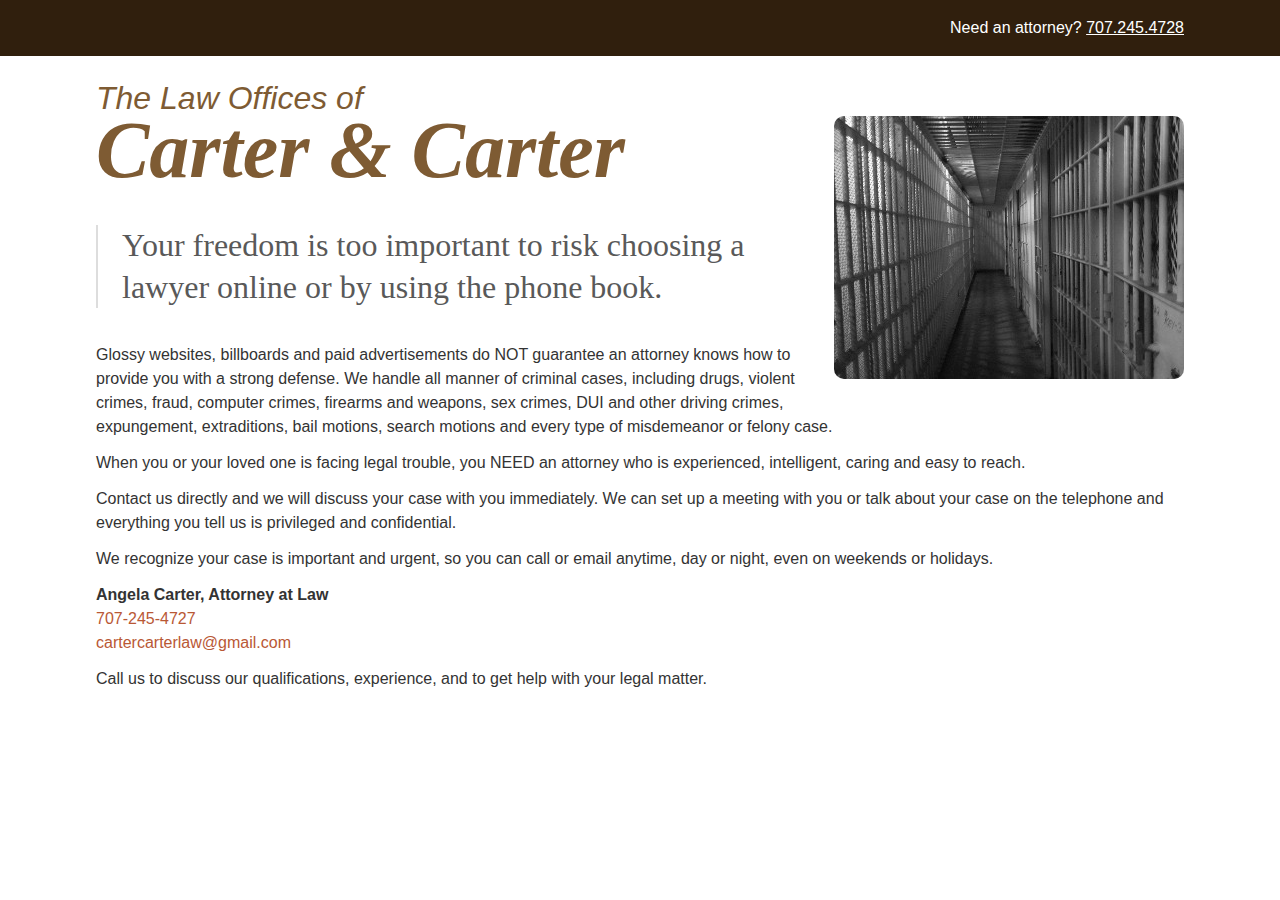
<file: index.html>
<!doctype html>
<html>
  <head>
    <meta charset="utf-8">
    
    <!-- Always force latest IE rendering engine or request Chrome Frame -->
    <meta content="IE=edge,chrome=1" http-equiv="X-UA-Compatible">
    <meta name="viewport" content="width=device-width">
    
    <!-- Use title if it's in the page YAML frontmatter -->
    <title>Law Offices of Carter & Carter - Attorneys in Lake County, CA</title>
    
    <link href="assets/stylesheets/normalize-2e365ecc.css" media="screen" rel="stylesheet" type="text/css" />
<link href="assets/stylesheets/all-ec215bef.css" media="screen" rel="stylesheet" type="text/css" />
    
    <link href='http://fonts.googleapis.com/css?family=Crimson+Text' rel='stylesheet' type='text/css'>
  </head>
  
  <body class="index">

    <header class="site-header">
      <div class="container">
        Need an attorney?&nbsp;<a href="tel:7072454728">707.245.4728</a>
      </div>
    </header>

    <main class="site-main container">
      <img class="jail" alt="" width="350" height="263" src="assets/images/hands-on-jail-bars-d096618c.jpg" />
<div class="page-title">
	<div>The Law Offices of</div>
	<h1 class="page-title">
		Carter & Carter
	</h1>
</div>
<blockquote>
	Your freedom is too important to risk choosing a lawyer online or by using the phone book.
</blockquote>
<p>
	Glossy websites, billboards and paid advertisements do NOT guarantee an attorney knows how to provide you with a strong defense.  We handle all manner of criminal cases, including drugs, violent crimes, fraud, computer crimes, firearms and weapons, sex crimes, DUI and other driving crimes, expungement, extraditions, bail motions, search motions and every type of misdemeanor or felony case.
</p>
<p>
	When you or your loved one is facing legal trouble, you NEED an attorney who is experienced, intelligent, caring and easy to reach.
</p>
<p>
	Contact us directly and we will discuss your case with you immediately.  We can set up a meeting with you or talk about your case on the telephone and everything you tell us is privileged and confidential.
</p>
<p>
	We recognize your case is important and urgent, so you can call or email anytime, day or night, even on weekends or holidays.
</p>
<div class="contact">
	<p>
		<b>Angela Carter, Attorney at Law</b><br />
		<a href="tel:7072454727">707-245-4727</a><br />
		<a href="mailto:cartercarterlaw@gmail.com">cartercarterlaw@gmail.com</a>
	</p>
</div>
<p>
	Call us to discuss our qualifications, experience, and to get help with your legal matter.
</p>

    </main>

    <footer class="site-footer">
      <div class="container">
        
      </div>
    </footer>

    <script src="assets/javascripts/all-f826e806.js" type="text/javascript"></script>
    
  </body>
</html>
</file>
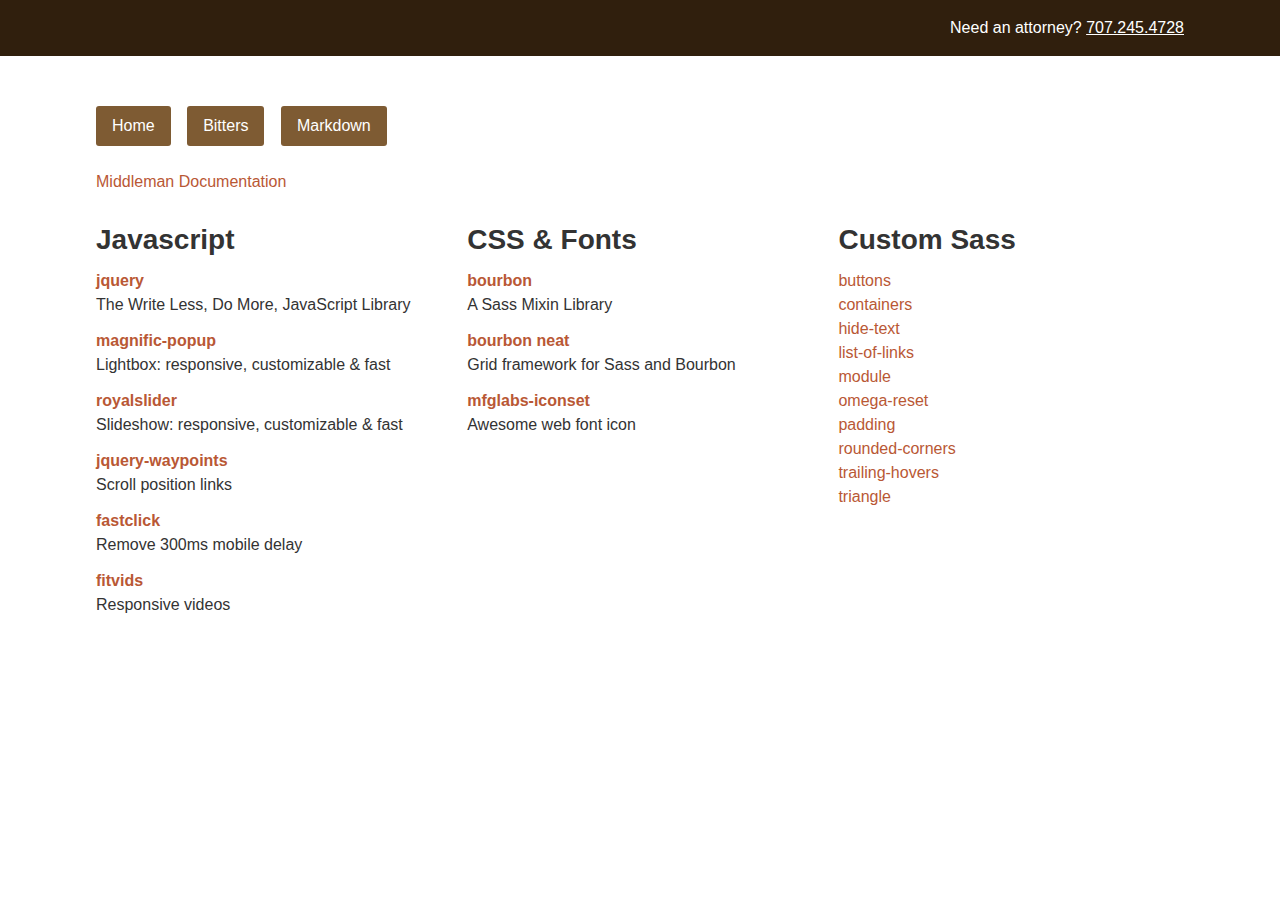
<file: docs/index.html>
<!doctype html>
<html>
  <head>
    <meta charset="utf-8">
    
    <!-- Always force latest IE rendering engine or request Chrome Frame -->
    <meta content="IE=edge,chrome=1" http-equiv="X-UA-Compatible">
    <meta name="viewport" content="width=device-width">
    
    <!-- Use title if it's in the page YAML frontmatter -->
    <title>Middleman Loaded Libraries</title>
    
    <link href="../assets/stylesheets/normalize-2e365ecc.css" media="screen" rel="stylesheet" type="text/css" />
<link href="../assets/stylesheets/all-ec215bef.css" media="screen" rel="stylesheet" type="text/css" />
    
    <link href='http://fonts.googleapis.com/css?family=Crimson+Text' rel='stylesheet' type='text/css'>
  </head>
  
  <body class="docs docs_index">

    <header class="site-header">
      <div class="container">
        Need an attorney?&nbsp;<a href="tel:7072454728">707.245.4728</a>
      </div>
    </header>

    <main class="site-main container">
      <div class="sub-nav">
	<a href="/docs/">Home</a>
	<a href="/docs/bitters">Bitters</a>
	<a href="/docs/markdown">Markdown</a>
</div>

<a target="_blank" href="http://middlemanapp.com/">Middleman Documentation</a><br clear="all" />

<div class="col">
	<h3>Javascript</h3>
	<dl>
		<dt><a target="_blank" href="http://jquery.com/">jquery</a> </dt>
		<dd>The Write Less, Do More, JavaScript Library</dd>

		<dt><a target="_blank" href="https://github.com/dimsemenov/Magnific-Popup">magnific-popup</a> </dt>
		<dd>Lightbox: responsive, customizable & fast</dd>

		<dt><a target="_blank" href="http://dimsemenov.com/plugins/royal-slider/">royalslider</a> </dt>
		<dd>Slideshow: responsive, customizable & fast</dd>

		<dt><a target="_blank" href="http://imakewebthings.com/jquery-waypoints/">jquery-waypoints</a> </dt>
		<dd>Scroll position links </dd>

		<dt><a target="_blank" href="https://github.com/ftlabs/fastclick">fastclick</a> </dt>
		<dd>Remove 300ms mobile delay</dd>

		<dt><a target="_blank" href="http://fitvidsjs.com/">fitvids</a> </dt>
		<dd>Responsive videos</dd>
	</dl>
</div>
<div class="col">
	<h3>CSS & Fonts</h3>
	<dl>
		<dt><a target="_blank" href="http://bourbon.io/">bourbon</a> </dt>
		<dd>A Sass Mixin Library </dd>

		<dt><a target="_blank" href="http://neat.bourbon.io/">bourbon neat</a> </dt>
		<dd>Grid framework for Sass and Bourbon</dd>

		<dt><a target="_blank" href="http://mfglabs.github.io/mfglabs-iconset/">mfglabs-iconset</a> </dt>
		<dd>Awesome web font icon</dd>
	</dl>
</div>
<div class="col">
	<h3>Custom Sass</h3>
	<ul>
		<li><a target="_blank" href="https://github.com/dnajd/middleman-loaded/blob/master/source/assets/scss/mixins/_buttons.scss">buttons</a></li>
		<li><a target="_blank" href="https://github.com/dnajd/middleman-loaded/blob/master/source/assets/scss/mixins/_containers.scss">containers</a></li>
		<li><a target="_blank" href="https://github.com/dnajd/middleman-loaded/blob/master/source/assets/scss/mixins/_hide-text.scss">hide-text</a></li>
		<li><a target="_blank" href="https://github.com/dnajd/middleman-loaded/blob/master/source/assets/scss/mixins/_list-of-links.scss">list-of-links</a></li>
		<li><a target="_blank" href="https://github.com/dnajd/middleman-loaded/blob/master/source/assets/scss/mixins/_module.scss">module</a></li>
		<li><a target="_blank" href="https://github.com/dnajd/middleman-loaded/blob/master/source/assets/scss/mixins/_omega-reset.scss">omega-reset</a></li>
		<li><a target="_blank" href="https://github.com/dnajd/middleman-loaded/blob/master/source/assets/scss/mixins/_padding.scss">padding</a></li>
		<li><a target="_blank" href="https://github.com/dnajd/middleman-loaded/blob/master/source/assets/scss/mixins/_rounded-corners.scss">rounded-corners</a></li>
		<li><a target="_blank" href="https://github.com/dnajd/middleman-loaded/blob/master/source/assets/scss/mixins/_trailing-hovers.scss">trailing-hovers</a></li>
		<li><a target="_blank" href="https://github.com/dnajd/middleman-loaded/blob/master/source/assets/scss/mixins/_triangle.scss">triangle</a></li>
	</ul>
</div>

    </main>

    <footer class="site-footer">
      <div class="container">
        
      </div>
    </footer>

    <script src="../assets/javascripts/all-f826e806.js" type="text/javascript"></script>
    
  </body>
</html>
</file>
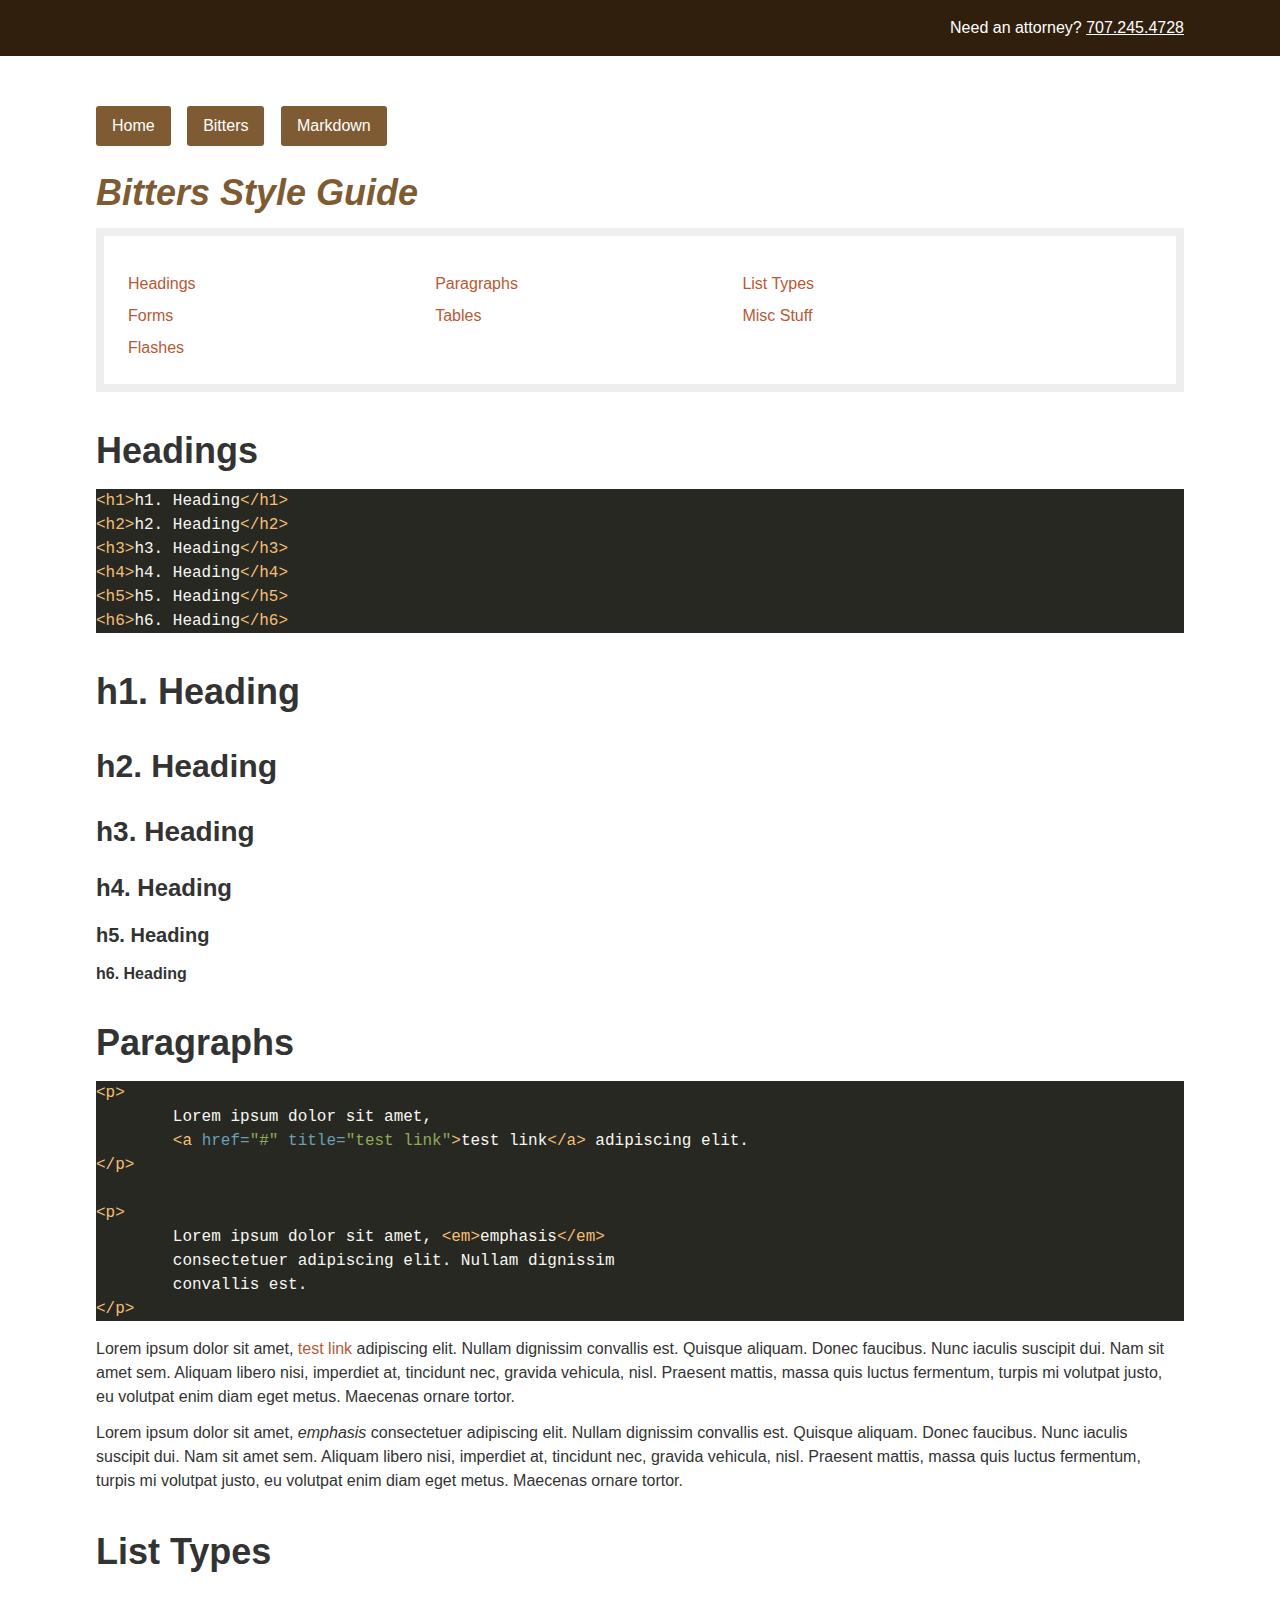
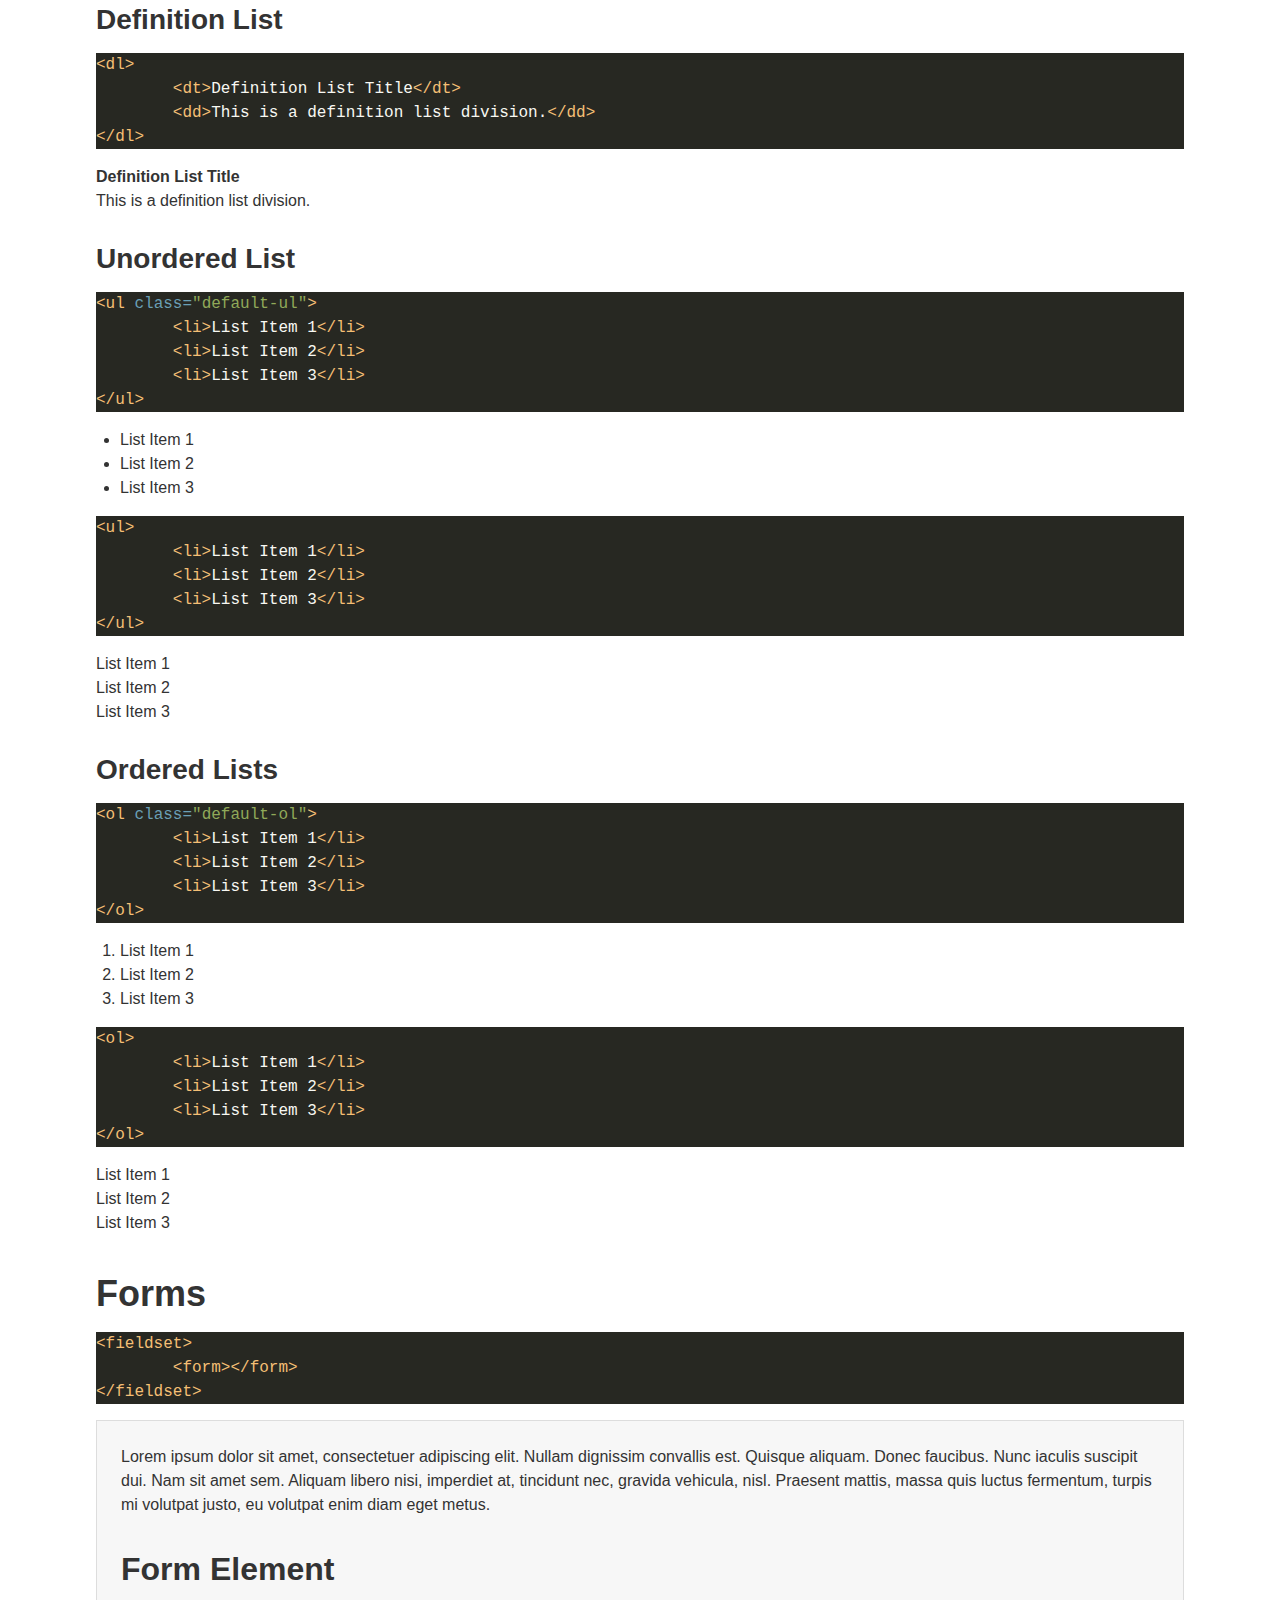
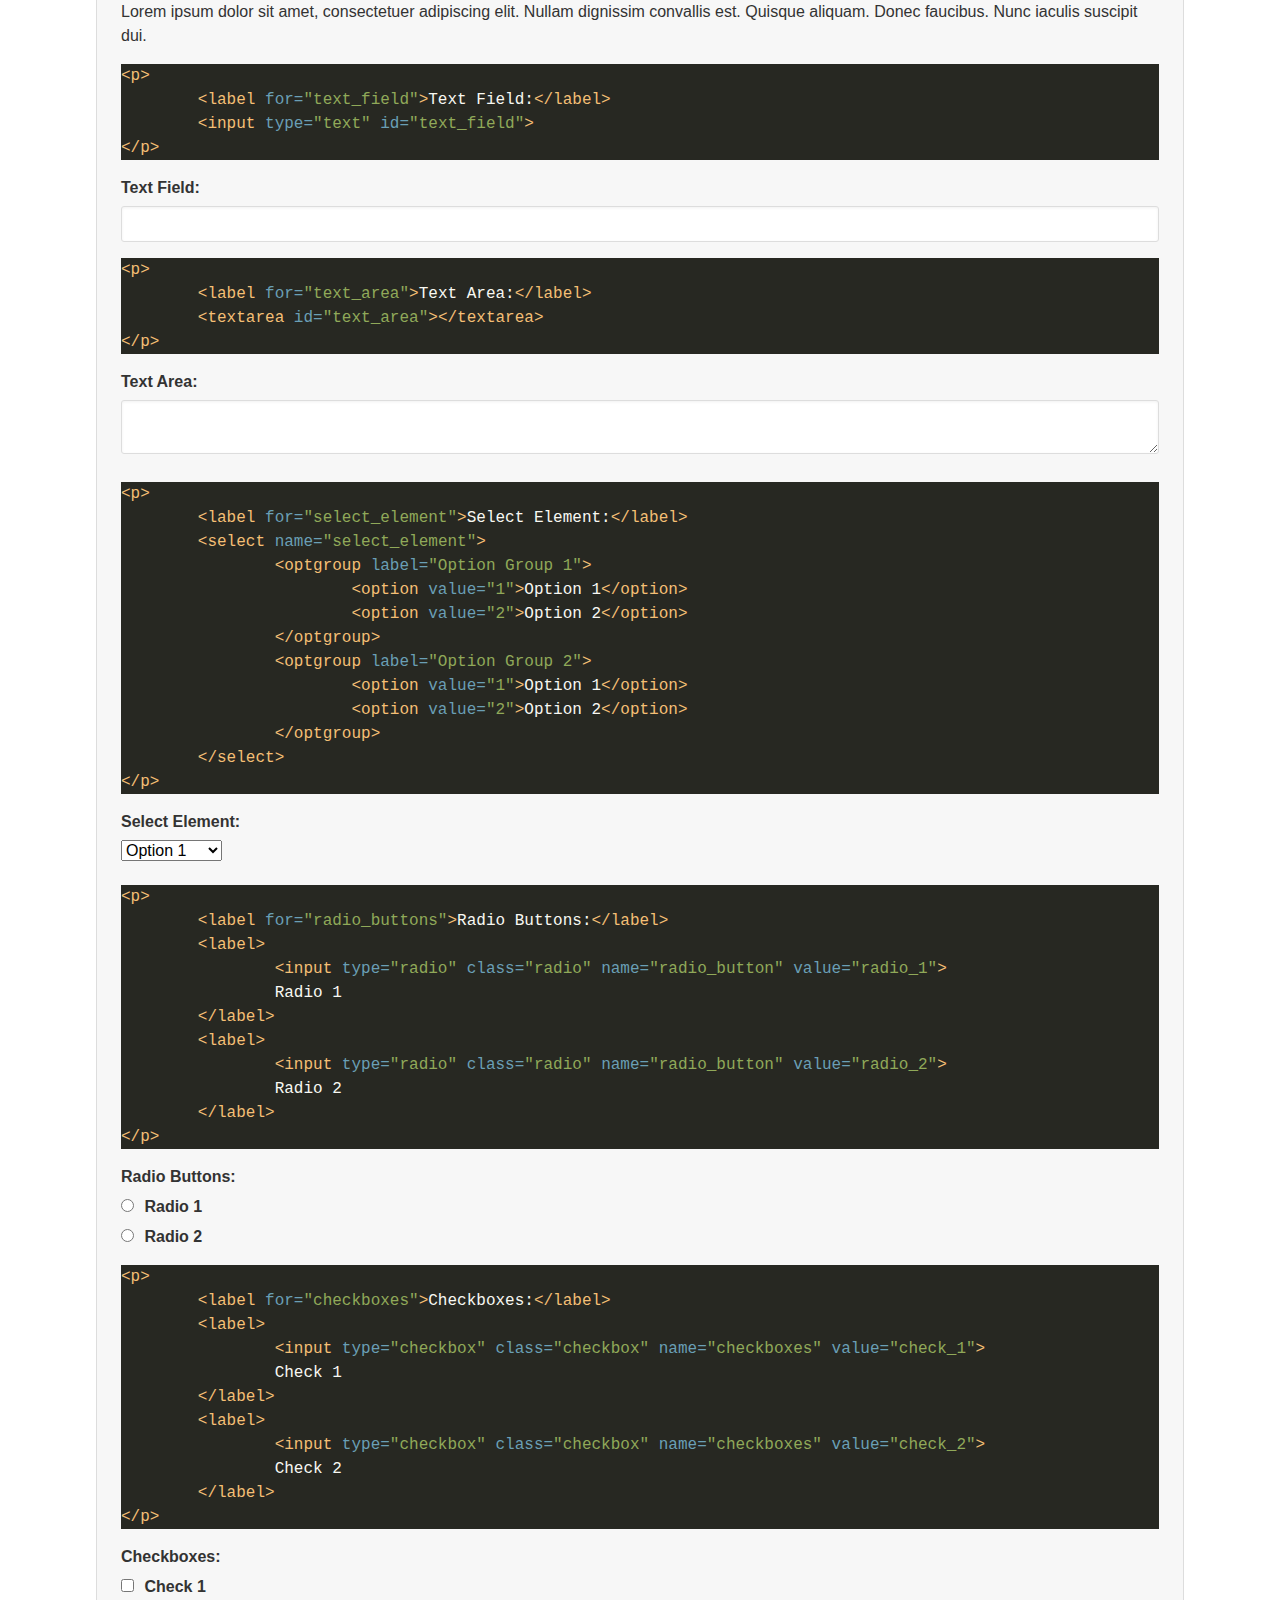
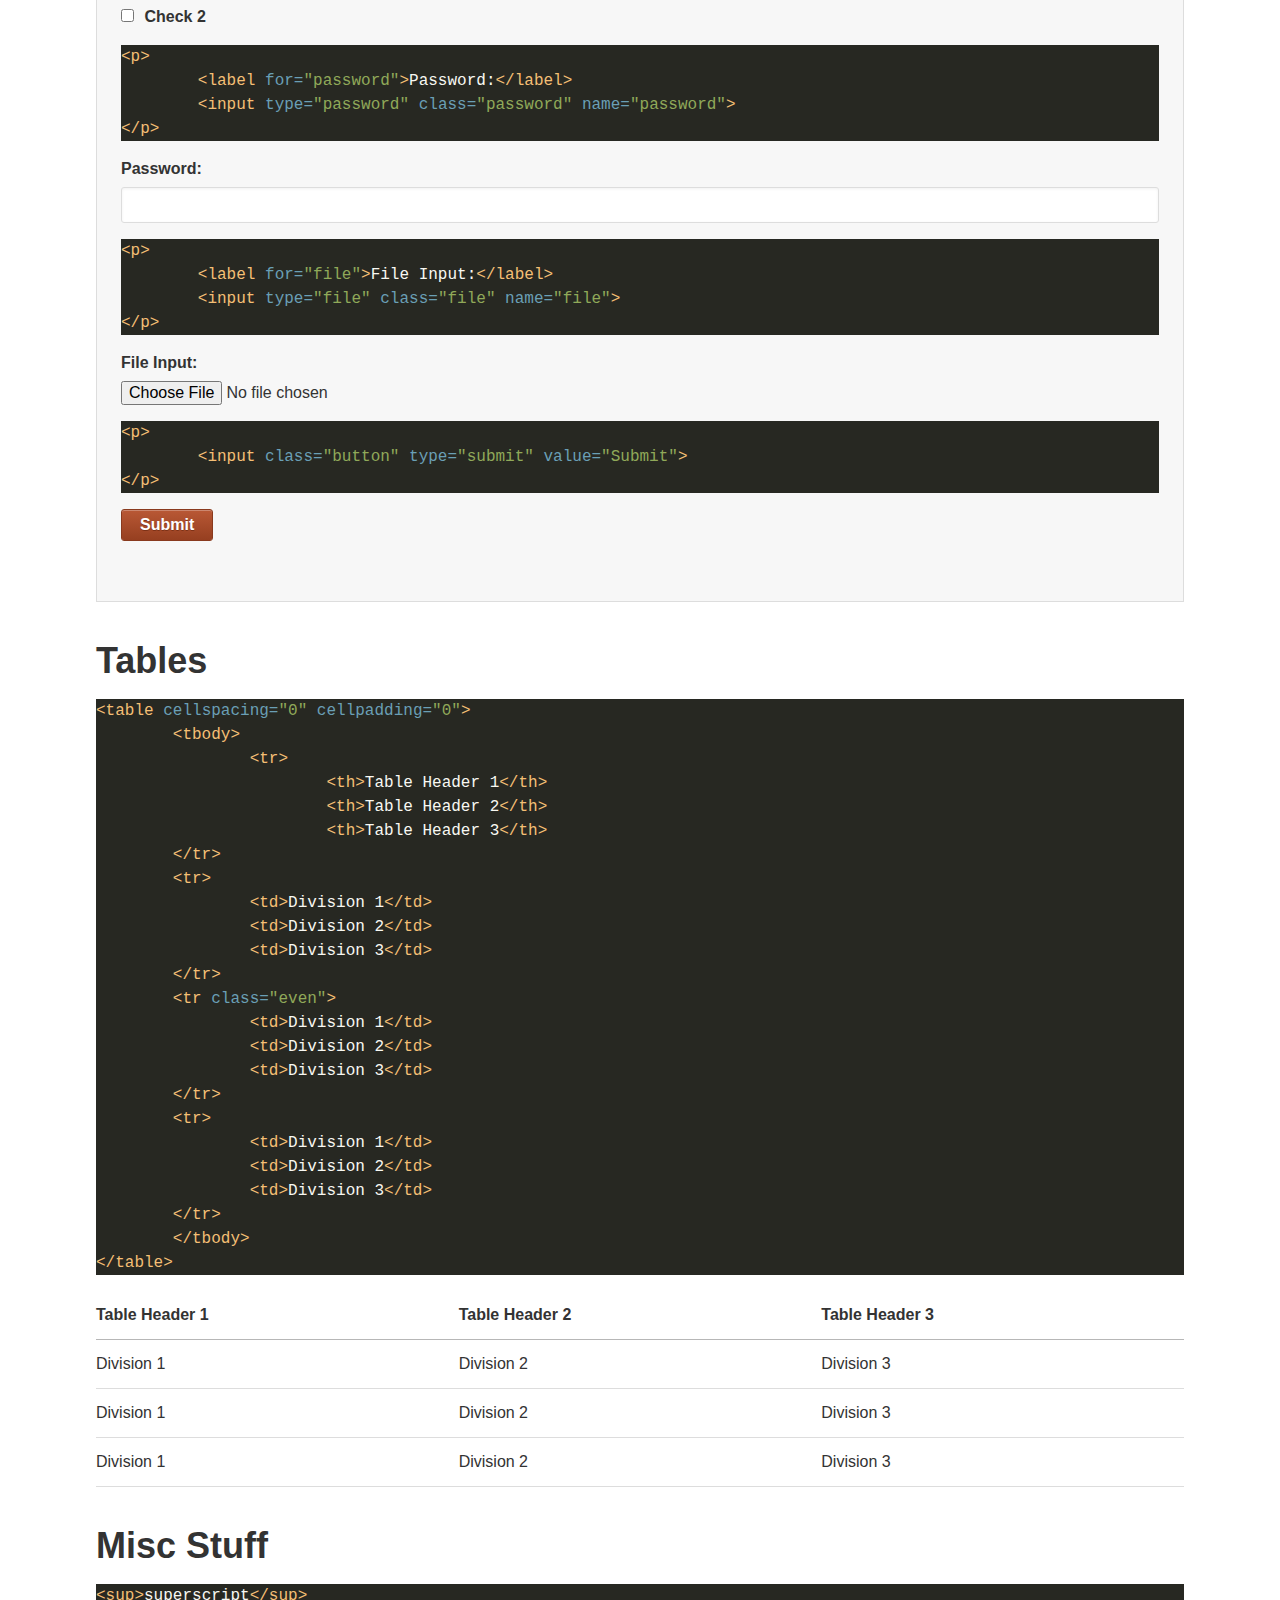
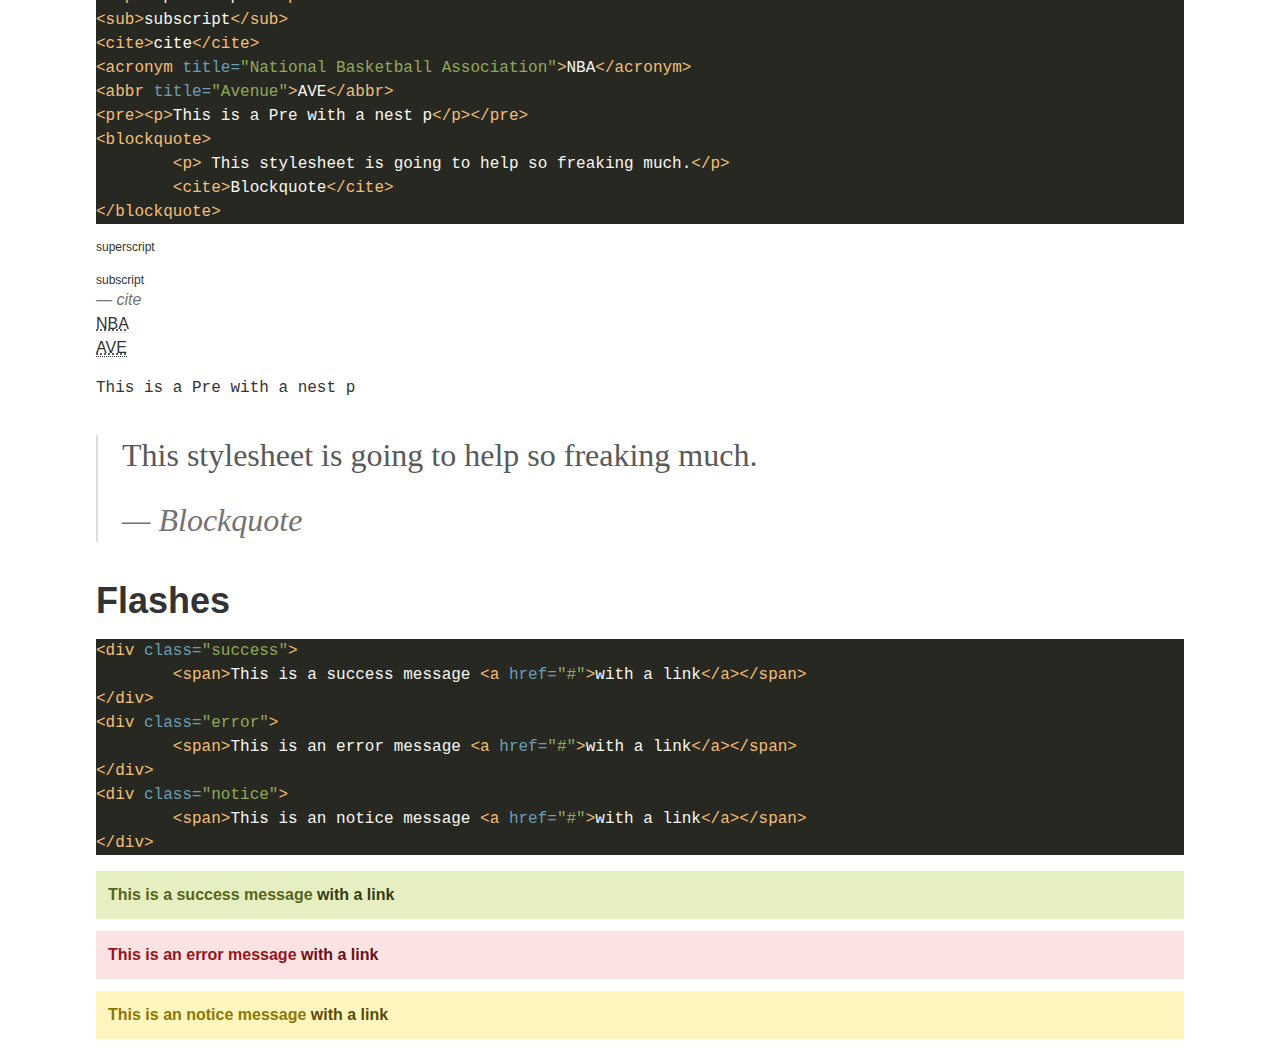
<file: docs/bitters/index.html>
<!doctype html>
<html>
  <head>
    <meta charset="utf-8">
    
    <!-- Always force latest IE rendering engine or request Chrome Frame -->
    <meta content="IE=edge,chrome=1" http-equiv="X-UA-Compatible">
    <meta name="viewport" content="width=device-width">
    
    <!-- Use title if it's in the page YAML frontmatter -->
    <title>Bitters Style Guide</title>
    
    <link href="../../assets/stylesheets/normalize-2e365ecc.css" media="screen" rel="stylesheet" type="text/css" />
<link href="../../assets/stylesheets/all-ec215bef.css" media="screen" rel="stylesheet" type="text/css" />
    
    <link href='http://fonts.googleapis.com/css?family=Crimson+Text' rel='stylesheet' type='text/css'>
  </head>
  
  <body class="docs docs_bitters docs_bitters_index">

    <header class="site-header">
      <div class="container">
        Need an attorney?&nbsp;<a href="tel:7072454728">707.245.4728</a>
      </div>
    </header>

    <main class="site-main container">
      <div class="sub-nav">
	<a href="/docs/">Home</a>
	<a href="/docs/bitters">Bitters</a>
	<a href="/docs/markdown">Markdown</a>
</div>

<h1 id="main" class="page-title">Bitters Style Guide</h1>

<nav id="toc"></nav>



<h1 class="section-title" id="headings">Headings</h1>

<pre class="highlight html"><span class="nt">&lt;h1&gt;</span>h1. Heading<span class="nt">&lt;/h1&gt;</span>
<span class="nt">&lt;h2&gt;</span>h2. Heading<span class="nt">&lt;/h2&gt;</span>
<span class="nt">&lt;h3&gt;</span>h3. Heading<span class="nt">&lt;/h3&gt;</span>
<span class="nt">&lt;h4&gt;</span>h4. Heading<span class="nt">&lt;/h4&gt;</span>
<span class="nt">&lt;h5&gt;</span>h5. Heading<span class="nt">&lt;/h5&gt;</span>
<span class="nt">&lt;h6&gt;</span>h6. Heading<span class="nt">&lt;/h6&gt;</span>
</pre>

<h1>h1. Heading</h1>
<h2>h2. Heading</h2>
<h3>h3. Heading</h3>
<h4>h4. Heading</h4>
<h5>h5. Heading</h5>
<h6>h6. Heading</h6>


<h1 class="section-title" id="paragraphs">Paragraphs</h1>

<pre class="highlight html"><span class="nt">&lt;p&gt;</span>
	Lorem ipsum dolor sit amet,
	<span class="nt">&lt;a</span> <span class="na">href=</span><span class="s">"#"</span> <span class="na">title=</span><span class="s">"test link"</span><span class="nt">&gt;</span>test link<span class="nt">&lt;/a&gt;</span> adipiscing elit.
<span class="nt">&lt;/p&gt;</span>

<span class="nt">&lt;p&gt;</span>
	Lorem ipsum dolor sit amet, <span class="nt">&lt;em&gt;</span>emphasis<span class="nt">&lt;/em&gt;</span>
	consectetuer adipiscing elit. Nullam dignissim
	convallis est.
<span class="nt">&lt;/p&gt;</span>
</pre>

<p>Lorem ipsum dolor sit amet, <a href="#" title="test link">test link</a> adipiscing elit. Nullam dignissim convallis est. Quisque aliquam. Donec faucibus. Nunc iaculis suscipit dui. Nam sit amet sem. Aliquam libero nisi, imperdiet at, tincidunt nec, gravida vehicula, nisl. Praesent mattis, massa quis luctus fermentum, turpis mi volutpat justo, eu volutpat enim diam eget metus. Maecenas ornare tortor. </p>

<p>Lorem ipsum dolor sit amet, <em>emphasis</em> consectetuer adipiscing elit. Nullam dignissim convallis est. Quisque aliquam. Donec faucibus. Nunc iaculis suscipit dui. Nam sit amet sem. Aliquam libero nisi, imperdiet at, tincidunt nec, gravida vehicula, nisl. Praesent mattis, massa quis luctus fermentum, turpis mi volutpat justo, eu volutpat enim diam eget metus. Maecenas ornare tortor. </p>


<h1 class="section-title" id="list-types">List Types</h1>

<h3>Definition List</h3>

<pre class="highlight html"><span class="nt">&lt;dl&gt;</span>
	<span class="nt">&lt;dt&gt;</span>Definition List Title<span class="nt">&lt;/dt&gt;</span>
	<span class="nt">&lt;dd&gt;</span>This is a definition list division.<span class="nt">&lt;/dd&gt;</span>
<span class="nt">&lt;/dl&gt;</span>
</pre>

<dl>
	<dt>Definition List Title</dt>
	<dd>This is a definition list division.</dd>
</dl>

<h3>Unordered List</h3>

<pre class="highlight html"><span class="nt">&lt;ul</span> <span class="na">class=</span><span class="s">"default-ul"</span><span class="nt">&gt;</span>
	<span class="nt">&lt;li&gt;</span>List Item 1<span class="nt">&lt;/li&gt;</span>
	<span class="nt">&lt;li&gt;</span>List Item 2<span class="nt">&lt;/li&gt;</span>
	<span class="nt">&lt;li&gt;</span>List Item 3<span class="nt">&lt;/li&gt;</span>
<span class="nt">&lt;/ul&gt;</span>
</pre>

<ul class="default-ul">
	<li>List Item 1</li>
	<li>List Item 2</li>
	<li>List Item 3</li>
</ul>

<pre class="highlight html"><span class="nt">&lt;ul&gt;</span>
	<span class="nt">&lt;li&gt;</span>List Item 1<span class="nt">&lt;/li&gt;</span>
	<span class="nt">&lt;li&gt;</span>List Item 2<span class="nt">&lt;/li&gt;</span>
	<span class="nt">&lt;li&gt;</span>List Item 3<span class="nt">&lt;/li&gt;</span>
<span class="nt">&lt;/ul&gt;</span>
</pre>

<ul>
	<li>List Item 1</li>
	<li>List Item 2</li>
	<li>List Item 3</li>
</ul>

<h3>Ordered Lists</h3>

<pre class="highlight html"><span class="nt">&lt;ol</span> <span class="na">class=</span><span class="s">"default-ol"</span><span class="nt">&gt;</span>
	<span class="nt">&lt;li&gt;</span>List Item 1<span class="nt">&lt;/li&gt;</span>
	<span class="nt">&lt;li&gt;</span>List Item 2<span class="nt">&lt;/li&gt;</span>
	<span class="nt">&lt;li&gt;</span>List Item 3<span class="nt">&lt;/li&gt;</span>
<span class="nt">&lt;/ol&gt;</span>
</pre>

<ol class="default-ol">
	<li>List Item 1</li>
	<li>List Item 2</li>
	<li>List Item 3</li>
</ol>

<pre class="highlight html"><span class="nt">&lt;ol&gt;</span>
	<span class="nt">&lt;li&gt;</span>List Item 1<span class="nt">&lt;/li&gt;</span>
	<span class="nt">&lt;li&gt;</span>List Item 2<span class="nt">&lt;/li&gt;</span>
	<span class="nt">&lt;li&gt;</span>List Item 3<span class="nt">&lt;/li&gt;</span>
<span class="nt">&lt;/ol&gt;</span>
</pre>

<ol>
	<li>List Item 1</li>
	<li>List Item 2</li>
	<li>List Item 3</li>
</ol>


<h1 class="section-title" id="forms">Forms</h1>

<pre class="highlight html"><span class="nt">&lt;fieldset&gt;</span>
	<span class="nt">&lt;form&gt;&lt;/form&gt;</span>
<span class="nt">&lt;/fieldset&gt;</span>
</pre>

<fieldset>
	<p>Lorem ipsum dolor sit amet, consectetuer adipiscing elit. Nullam dignissim convallis est. Quisque aliquam. Donec faucibus. Nunc iaculis suscipit dui. Nam sit amet sem. Aliquam libero nisi, imperdiet at, tincidunt nec, gravida vehicula, nisl. Praesent mattis, massa quis luctus fermentum, turpis mi volutpat justo, eu volutpat enim diam eget metus.</p>

	<form>
		<h2>Form Element</h2>

		<p>Lorem ipsum dolor sit amet, consectetuer adipiscing elit. Nullam dignissim convallis est. Quisque aliquam. Donec faucibus. Nunc iaculis suscipit dui.</p>

<pre class="highlight html"><span class="nt">&lt;p&gt;</span>
	<span class="nt">&lt;label</span> <span class="na">for=</span><span class="s">"text_field"</span><span class="nt">&gt;</span>Text Field:<span class="nt">&lt;/label&gt;</span>
	<span class="nt">&lt;input</span> <span class="na">type=</span><span class="s">"text"</span> <span class="na">id=</span><span class="s">"text_field"</span><span class="nt">&gt;</span>
<span class="nt">&lt;/p&gt;</span>
</pre>

		<p>
			<label for="text_field">Text Field:</label>
			<input type="text" id="text_field">
		</p>

<pre class="highlight html"><span class="nt">&lt;p&gt;</span>
	<span class="nt">&lt;label</span> <span class="na">for=</span><span class="s">"text_area"</span><span class="nt">&gt;</span>Text Area:<span class="nt">&lt;/label&gt;</span>
	<span class="nt">&lt;textarea</span> <span class="na">id=</span><span class="s">"text_area"</span><span class="nt">&gt;&lt;/textarea&gt;</span>
<span class="nt">&lt;/p&gt;</span>
</pre>

		<p>
			<label for="text_area">Text Area:</label>
			<textarea id="text_area"></textarea>
		</p>

<pre class="highlight html"><span class="nt">&lt;p&gt;</span>
	<span class="nt">&lt;label</span> <span class="na">for=</span><span class="s">"select_element"</span><span class="nt">&gt;</span>Select Element:<span class="nt">&lt;/label&gt;</span>
	<span class="nt">&lt;select</span> <span class="na">name=</span><span class="s">"select_element"</span><span class="nt">&gt;</span>
		<span class="nt">&lt;optgroup</span> <span class="na">label=</span><span class="s">"Option Group 1"</span><span class="nt">&gt;</span>
			<span class="nt">&lt;option</span> <span class="na">value=</span><span class="s">"1"</span><span class="nt">&gt;</span>Option 1<span class="nt">&lt;/option&gt;</span>
			<span class="nt">&lt;option</span> <span class="na">value=</span><span class="s">"2"</span><span class="nt">&gt;</span>Option 2<span class="nt">&lt;/option&gt;</span>
		<span class="nt">&lt;/optgroup&gt;</span>
		<span class="nt">&lt;optgroup</span> <span class="na">label=</span><span class="s">"Option Group 2"</span><span class="nt">&gt;</span>
			<span class="nt">&lt;option</span> <span class="na">value=</span><span class="s">"1"</span><span class="nt">&gt;</span>Option 1<span class="nt">&lt;/option&gt;</span>
			<span class="nt">&lt;option</span> <span class="na">value=</span><span class="s">"2"</span><span class="nt">&gt;</span>Option 2<span class="nt">&lt;/option&gt;</span>
		<span class="nt">&lt;/optgroup&gt;</span>
	<span class="nt">&lt;/select&gt;</span>
<span class="nt">&lt;/p&gt;</span>
</pre>

		<p>
			<label for="select_element">Select Element:</label>
			<select name="select_element">
				<optgroup label="Option Group 1">
					<option value="1">Option 1</option>
					<option value="2">Option 2</option>
				</optgroup>
				<optgroup label="Option Group 2">
					<option value="1">Option 1</option>
					<option value="2">Option 2</option>
				</optgroup>
			</select>
		</p>

<pre class="highlight html"><span class="nt">&lt;p&gt;</span>
	<span class="nt">&lt;label</span> <span class="na">for=</span><span class="s">"radio_buttons"</span><span class="nt">&gt;</span>Radio Buttons:<span class="nt">&lt;/label&gt;</span>
	<span class="nt">&lt;label&gt;</span>
		<span class="nt">&lt;input</span> <span class="na">type=</span><span class="s">"radio"</span> <span class="na">class=</span><span class="s">"radio"</span> <span class="na">name=</span><span class="s">"radio_button"</span> <span class="na">value=</span><span class="s">"radio_1"</span><span class="nt">&gt;</span>
		Radio 1
	<span class="nt">&lt;/label&gt;</span>
	<span class="nt">&lt;label&gt;</span>
		<span class="nt">&lt;input</span> <span class="na">type=</span><span class="s">"radio"</span> <span class="na">class=</span><span class="s">"radio"</span> <span class="na">name=</span><span class="s">"radio_button"</span> <span class="na">value=</span><span class="s">"radio_2"</span><span class="nt">&gt;</span>
		Radio 2
	<span class="nt">&lt;/label&gt;</span>
<span class="nt">&lt;/p&gt;</span>
</pre>

		<p><label for="radio_buttons">Radio Buttons:</label>
			<label>
				<input type="radio" class="radio" name="radio_button" value="radio_1">
				Radio 1
			</label>
			<label>
				<input type="radio" class="radio" name="radio_button" value="radio_2">
				Radio 2
			</label>
		</p>

<pre class="highlight html"><span class="nt">&lt;p&gt;</span>
	<span class="nt">&lt;label</span> <span class="na">for=</span><span class="s">"checkboxes"</span><span class="nt">&gt;</span>Checkboxes:<span class="nt">&lt;/label&gt;</span>
	<span class="nt">&lt;label&gt;</span>
		<span class="nt">&lt;input</span> <span class="na">type=</span><span class="s">"checkbox"</span> <span class="na">class=</span><span class="s">"checkbox"</span> <span class="na">name=</span><span class="s">"checkboxes"</span> <span class="na">value=</span><span class="s">"check_1"</span><span class="nt">&gt;</span>
		Check 1
	<span class="nt">&lt;/label&gt;</span>
	<span class="nt">&lt;label&gt;</span>
		<span class="nt">&lt;input</span> <span class="na">type=</span><span class="s">"checkbox"</span> <span class="na">class=</span><span class="s">"checkbox"</span> <span class="na">name=</span><span class="s">"checkboxes"</span> <span class="na">value=</span><span class="s">"check_2"</span><span class="nt">&gt;</span>
		Check 2
	<span class="nt">&lt;/label&gt;</span>
<span class="nt">&lt;/p&gt;</span>
</pre>

		<p>
			<label for="checkboxes">Checkboxes:</label>
			<label>
				<input type="checkbox" class="checkbox" name="checkboxes" value="check_1"> Check 1
			</label>
			<label>
				<input type="checkbox" class="checkbox" name="checkboxes" value="check_2"> Check 2
			</label>
		</p>

<pre class="highlight html"><span class="nt">&lt;p&gt;</span>
	<span class="nt">&lt;label</span> <span class="na">for=</span><span class="s">"password"</span><span class="nt">&gt;</span>Password:<span class="nt">&lt;/label&gt;</span>
	<span class="nt">&lt;input</span> <span class="na">type=</span><span class="s">"password"</span> <span class="na">class=</span><span class="s">"password"</span> <span class="na">name=</span><span class="s">"password"</span><span class="nt">&gt;</span>
<span class="nt">&lt;/p&gt;</span>
</pre>

		<p>
			<label for="password">Password:</label>
			<input type="password" class="password" name="password">
		</p>

<pre class="highlight html"><span class="nt">&lt;p&gt;</span>
	<span class="nt">&lt;label</span> <span class="na">for=</span><span class="s">"file"</span><span class="nt">&gt;</span>File Input:<span class="nt">&lt;/label&gt;</span>
	<span class="nt">&lt;input</span> <span class="na">type=</span><span class="s">"file"</span> <span class="na">class=</span><span class="s">"file"</span> <span class="na">name=</span><span class="s">"file"</span><span class="nt">&gt;</span>
<span class="nt">&lt;/p&gt;</span>
</pre>

		<p>
			<label for="file">File Input:</label>
			<input type="file" class="file" name="file">
		</p>


<pre class="highlight html"><span class="nt">&lt;p&gt;</span>
	<span class="nt">&lt;input</span> <span class="na">class=</span><span class="s">"button"</span> <span class="na">type=</span><span class="s">"submit"</span> <span class="na">value=</span><span class="s">"Submit"</span><span class="nt">&gt;</span>
<span class="nt">&lt;/p&gt;</span>
</pre>

		<p>
			<input class="button" type="submit" value="Submit">
		</p>
	</form>
</fieldset>


<h1 class="section-title" id="tables">Tables</h1>

<pre class="highlight html"><span class="nt">&lt;table</span> <span class="na">cellspacing=</span><span class="s">"0"</span> <span class="na">cellpadding=</span><span class="s">"0"</span><span class="nt">&gt;</span>
	<span class="nt">&lt;tbody&gt;</span>
		<span class="nt">&lt;tr&gt;</span>
			<span class="nt">&lt;th&gt;</span>Table Header 1<span class="nt">&lt;/th&gt;</span>
			<span class="nt">&lt;th&gt;</span>Table Header 2<span class="nt">&lt;/th&gt;</span>
			<span class="nt">&lt;th&gt;</span>Table Header 3<span class="nt">&lt;/th&gt;</span>
	<span class="nt">&lt;/tr&gt;</span>
	<span class="nt">&lt;tr&gt;</span>
		<span class="nt">&lt;td&gt;</span>Division 1<span class="nt">&lt;/td&gt;</span>
		<span class="nt">&lt;td&gt;</span>Division 2<span class="nt">&lt;/td&gt;</span>
		<span class="nt">&lt;td&gt;</span>Division 3<span class="nt">&lt;/td&gt;</span>
	<span class="nt">&lt;/tr&gt;</span>
	<span class="nt">&lt;tr</span> <span class="na">class=</span><span class="s">"even"</span><span class="nt">&gt;</span>
		<span class="nt">&lt;td&gt;</span>Division 1<span class="nt">&lt;/td&gt;</span>
		<span class="nt">&lt;td&gt;</span>Division 2<span class="nt">&lt;/td&gt;</span>
		<span class="nt">&lt;td&gt;</span>Division 3<span class="nt">&lt;/td&gt;</span>
	<span class="nt">&lt;/tr&gt;</span>
	<span class="nt">&lt;tr&gt;</span>
		<span class="nt">&lt;td&gt;</span>Division 1<span class="nt">&lt;/td&gt;</span>
		<span class="nt">&lt;td&gt;</span>Division 2<span class="nt">&lt;/td&gt;</span>
		<span class="nt">&lt;td&gt;</span>Division 3<span class="nt">&lt;/td&gt;</span>
	<span class="nt">&lt;/tr&gt;</span>
	<span class="nt">&lt;/tbody&gt;</span>
<span class="nt">&lt;/table&gt;</span>
</pre>

<table cellspacing="0" cellpadding="0">
	<tbody>
		<tr>
			<th>Table Header 1</th>
			<th>Table Header 2</th>
			<th>Table Header 3</th>
	</tr>
	<tr>
		<td>Division 1</td>
		<td>Division 2</td>
		<td>Division 3</td>
	</tr>
	<tr class="even">
		<td>Division 1</td>
		<td>Division 2</td>
		<td>Division 3</td>
	</tr>
	<tr>
		<td>Division 1</td>
		<td>Division 2</td>
		<td>Division 3</td>
	</tr>
	</tbody>
</table>


<h1 class="section-title" id="misc-stuff">Misc Stuff</h1>

<pre class="highlight html"><span class="nt">&lt;sup&gt;</span>superscript<span class="nt">&lt;/sup&gt;</span>
<span class="nt">&lt;sub&gt;</span>subscript<span class="nt">&lt;/sub&gt;</span>
<span class="nt">&lt;cite&gt;</span>cite<span class="nt">&lt;/cite&gt;</span>
<span class="nt">&lt;acronym</span> <span class="na">title=</span><span class="s">"National Basketball Association"</span><span class="nt">&gt;</span>NBA<span class="nt">&lt;/acronym&gt;</span>
<span class="nt">&lt;abbr</span> <span class="na">title=</span><span class="s">"Avenue"</span><span class="nt">&gt;</span>AVE<span class="nt">&lt;/abbr&gt;</span>
<span class="nt">&lt;pre&gt;&lt;p&gt;</span>This is a Pre with a nest p<span class="nt">&lt;/p&gt;&lt;/pre&gt;</span>
<span class="nt">&lt;blockquote&gt;</span>
	<span class="nt">&lt;p&gt;</span> This stylesheet is going to help so freaking much.<span class="nt">&lt;/p&gt;</span>
	<span class="nt">&lt;cite&gt;</span>Blockquote<span class="nt">&lt;/cite&gt;</span>
<span class="nt">&lt;/blockquote&gt;</span>
</pre>

<sup>superscript</sup><br />
<sub>subscript</sub><br />
<cite>cite</cite><br />
<acronym title="National Basketball Association">NBA</acronym><br />
<abbr title="Avenue">AVE</abbr><br />
<pre><p>This is a Pre with a nest p</p></pre>

<blockquote>
	<p> This stylesheet is going to help so freaking much.</p>
	<cite>Blockquote</cite>
</blockquote>

<h1 class="section-title" id="flashes">Flashes</h1>

<pre class="highlight html"><span class="nt">&lt;div</span> <span class="na">class=</span><span class="s">"success"</span><span class="nt">&gt;</span>
	<span class="nt">&lt;span&gt;</span>This is a success message <span class="nt">&lt;a</span> <span class="na">href=</span><span class="s">"#"</span><span class="nt">&gt;</span>with a link<span class="nt">&lt;/a&gt;&lt;/span&gt;</span>
<span class="nt">&lt;/div&gt;</span>
<span class="nt">&lt;div</span> <span class="na">class=</span><span class="s">"error"</span><span class="nt">&gt;</span>
	<span class="nt">&lt;span&gt;</span>This is an error message <span class="nt">&lt;a</span> <span class="na">href=</span><span class="s">"#"</span><span class="nt">&gt;</span>with a link<span class="nt">&lt;/a&gt;&lt;/span&gt;</span>
<span class="nt">&lt;/div&gt;</span>
<span class="nt">&lt;div</span> <span class="na">class=</span><span class="s">"notice"</span><span class="nt">&gt;</span>
	<span class="nt">&lt;span&gt;</span>This is an notice message <span class="nt">&lt;a</span> <span class="na">href=</span><span class="s">"#"</span><span class="nt">&gt;</span>with a link<span class="nt">&lt;/a&gt;&lt;/span&gt;</span>
<span class="nt">&lt;/div&gt;</span>
</pre>

<div class="success">
	<span>This is a success message <a href="#">with a link</a></span>
</div>
<div class="error">
	<span>This is an error message <a href="#">with a link</a></span>
</div>
<div class="notice">
	<span>This is an notice message <a href="#">with a link</a></span>
</div>




    </main>

    <footer class="site-footer">
      <div class="container">
        
      </div>
    </footer>

    <script src="../../assets/javascripts/all-f826e806.js" type="text/javascript"></script>
    <script>
tableOfContents();
</script>

  </body>
</html>
</file>
<file: assets/stylesheets/all-ec215bef.css>
.mfp-bg{top:0;left:0;width:100%;height:100%;z-index:1042;overflow:hidden;position:fixed;background:#0b0b0b;opacity:0.8;filter:alpha(opacity=80)}.mfp-wrap{top:0;left:0;width:100%;height:100%;z-index:1043;position:fixed;outline:none !important;-webkit-backface-visibility:hidden}.mfp-container{text-align:center;position:absolute;width:100%;height:100%;left:0;top:0;padding:0 8px;-webkit-box-sizing:border-box;-moz-box-sizing:border-box;box-sizing:border-box}.mfp-container:before{content:'';display:inline-block;height:100%;vertical-align:middle}.mfp-align-top .mfp-container:before{display:none}.mfp-content{position:relative;display:inline-block;vertical-align:middle;margin:0 auto;text-align:left;z-index:1045}.mfp-inline-holder .mfp-content,.mfp-ajax-holder .mfp-content{width:100%;cursor:auto}.mfp-ajax-cur{cursor:progress}.mfp-zoom-out-cur,.mfp-zoom-out-cur .mfp-image-holder .mfp-close{cursor:-moz-zoom-out;cursor:-webkit-zoom-out;cursor:zoom-out}.mfp-zoom{cursor:pointer;cursor:-webkit-zoom-in;cursor:-moz-zoom-in;cursor:zoom-in}.mfp-auto-cursor .mfp-content{cursor:auto}.mfp-close,.mfp-arrow,.mfp-preloader,.mfp-counter{-webkit-user-select:none;-moz-user-select:none;user-select:none}.mfp-loading.mfp-figure{display:none}.mfp-hide{display:none !important}.mfp-preloader{color:#cccccc;position:absolute;top:50%;width:auto;text-align:center;margin-top:-0.8em;left:8px;right:8px;z-index:1044}.mfp-preloader a{color:#cccccc}.mfp-preloader a:hover{color:white}.mfp-s-ready .mfp-preloader{display:none}.mfp-s-error .mfp-content{display:none}button.mfp-close,button.mfp-arrow{overflow:visible;cursor:pointer;background:transparent;border:0;-webkit-appearance:none;display:block;outline:none;padding:0;z-index:1046;-webkit-box-shadow:none;box-shadow:none}button::-moz-focus-inner{padding:0;border:0}.mfp-close{width:44px;height:44px;line-height:44px;position:absolute;right:0;top:0;text-decoration:none;text-align:center;opacity:0.65;padding:0 0 18px 10px;color:white;font-style:normal;font-size:28px;font-family:Arial, Baskerville, monospace}.mfp-close:hover,.mfp-close:focus{opacity:1}.mfp-close:active{top:1px}.mfp-close-btn-in .mfp-close{color:#333333}.mfp-image-holder .mfp-close,.mfp-iframe-holder .mfp-close{color:white;right:-6px;text-align:right;padding-right:6px;width:100%}.mfp-counter{position:absolute;top:0;right:0;color:#cccccc;font-size:12px;line-height:18px}.mfp-arrow{position:absolute;opacity:0.65;margin:0;top:50%;margin-top:-55px;padding:0;width:90px;height:110px;-webkit-tap-highlight-color:rgba(0,0,0,0)}.mfp-arrow:active{margin-top:-54px}.mfp-arrow:hover,.mfp-arrow:focus{opacity:1}.mfp-arrow:before,.mfp-arrow:after,.mfp-arrow .mfp-b,.mfp-arrow .mfp-a{content:'';display:block;width:0;height:0;position:absolute;left:0;top:0;margin-top:35px;margin-left:35px;border:medium inset transparent}.mfp-arrow:after,.mfp-arrow .mfp-a{border-top-width:13px;border-bottom-width:13px;top:8px}.mfp-arrow:before,.mfp-arrow .mfp-b{border-top-width:21px;border-bottom-width:21px}.mfp-arrow-left{left:0}.mfp-arrow-left:after,.mfp-arrow-left .mfp-a{border-right:17px solid white;margin-left:31px}.mfp-arrow-left:before,.mfp-arrow-left .mfp-b{margin-left:25px;border-right:27px solid #3f3f3f}.mfp-arrow-right{right:0}.mfp-arrow-right:after,.mfp-arrow-right .mfp-a{border-left:17px solid white;margin-left:39px}.mfp-arrow-right:before,.mfp-arrow-right .mfp-b{border-left:27px solid #3f3f3f}.mfp-iframe-holder{padding-top:40px;padding-bottom:40px}.mfp-iframe-holder .mfp-content{line-height:0;width:100%;max-width:900px}.mfp-iframe-holder .mfp-close{top:-40px}.mfp-iframe-scaler{width:100%;height:0;overflow:hidden;padding-top:56.25%}.mfp-iframe-scaler iframe{position:absolute;display:block;top:0;left:0;width:100%;height:100%;box-shadow:0 0 8px rgba(0,0,0,0.6);background:black}img.mfp-img{width:auto;max-width:100%;height:auto;display:block;line-height:0;-webkit-box-sizing:border-box;-moz-box-sizing:border-box;box-sizing:border-box;padding:40px 0 40px;margin:0 auto}.mfp-figure{line-height:0}.mfp-figure:after{content:'';position:absolute;left:0;top:40px;bottom:40px;display:block;right:0;width:auto;height:auto;z-index:-1;box-shadow:0 0 8px rgba(0,0,0,0.6);background:#444444}.mfp-figure small{color:#bdbdbd;display:block;font-size:12px;line-height:14px}.mfp-bottom-bar{margin-top:-36px;position:absolute;top:100%;left:0;width:100%;cursor:auto}.mfp-title{text-align:left;line-height:18px;color:#f3f3f3;word-wrap:break-word;padding-right:36px}.mfp-image-holder .mfp-content{max-width:100%}.mfp-gallery .mfp-image-holder .mfp-figure{cursor:pointer}@media screen and (max-width: 800px) and (orientation: landscape), screen and (max-height: 300px){.mfp-img-mobile .mfp-image-holder{padding-left:0;padding-right:0}.mfp-img-mobile img.mfp-img{padding:0}.mfp-img-mobile .mfp-figure:after{top:0;bottom:0}.mfp-img-mobile .mfp-figure small{display:inline;margin-left:5px}.mfp-img-mobile .mfp-bottom-bar{background:rgba(0,0,0,0.6);bottom:0;margin:0;top:auto;padding:3px 5px;position:fixed;-webkit-box-sizing:border-box;-moz-box-sizing:border-box;box-sizing:border-box}.mfp-img-mobile .mfp-bottom-bar:empty{padding:0}.mfp-img-mobile .mfp-counter{right:5px;top:3px}.mfp-img-mobile .mfp-close{top:0;right:0;width:35px;height:35px;line-height:35px;background:rgba(0,0,0,0.6);position:fixed;text-align:center;padding:0}}@media all and (max-width: 900px){.mfp-arrow{-webkit-transform:scale(0.75);transform:scale(0.75)}.mfp-arrow-left{-webkit-transform-origin:0;transform-origin:0}.mfp-arrow-right{-webkit-transform-origin:100%;transform-origin:100%}.mfp-container{padding-left:6px;padding-right:6px}}.mfp-ie7 .mfp-img{padding:0}.mfp-ie7 .mfp-bottom-bar{width:600px;left:50%;margin-left:-300px;margin-top:5px;padding-bottom:5px}.mfp-ie7 .mfp-container{padding:0}.mfp-ie7 .mfp-content{padding-top:44px}.mfp-ie7 .mfp-close{top:0;right:0;padding-top:0}.royalSlider{width:600px;height:400px;position:relative;direction:ltr}.royalSlider>*{float:left}.rsWebkit3d .rsSlide{-webkit-transform:translateZ(0)}.rsWebkit3d .rsSlide,.rsWebkit3d .rsContainer,.rsWebkit3d .rsThumbs,.rsWebkit3d .rsPreloader,.rsWebkit3d img,.rsWebkit3d .rsOverflow,.rsWebkit3d .rsBtnCenterer,.rsWebkit3d .rsAbsoluteEl,.rsWebkit3d .rsABlock,.rsWebkit3d .rsLink{-webkit-backface-visibility:hidden}.rsFade.rsWebkit3d .rsSlide,.rsFade.rsWebkit3d img,.rsFade.rsWebkit3d .rsContainer{-webkit-transform:none}.rsOverflow{width:100%;height:100%;position:relative;overflow:hidden;float:left;-webkit-tap-highlight-color:rgba(0,0,0,0)}.rsVisibleNearbyWrap{width:100%;height:100%;position:relative;overflow:hidden;left:0;top:0;-webkit-tap-highlight-color:rgba(0,0,0,0)}.rsVisibleNearbyWrap .rsOverflow{position:absolute;left:0;top:0}.rsContainer{position:relative;width:100%;height:100%;-webkit-tap-highlight-color:rgba(0,0,0,0)}.rsArrow,.rsThumbsArrow{cursor:pointer}.rsThumb{float:left;position:relative}.rsArrow,.rsNav,.rsThumbsArrow{opacity:1;-webkit-transition:opacity 0.3s linear;-moz-transition:opacity 0.3s linear;-o-transition:opacity 0.3s linear;transition:opacity 0.3s linear}.rsHidden{opacity:0;visibility:hidden;-webkit-transition:visibility 0s linear 0.3s,opacity 0.3s linear;-moz-transition:visibility 0s linear 0.3s,opacity 0.3s linear;-o-transition:visibility 0s linear 0.3s,opacity 0.3s linear;transition:visibility 0s linear 0.3s,opacity 0.3s linear}.rsGCaption{width:100%;float:left;text-align:center}.royalSlider.rsFullscreen{position:fixed !important;height:auto !important;width:auto !important;margin:0 !important;padding:0 !important;z-index:2147483647 !important;top:0 !important;left:0 !important;bottom:0 !important;right:0 !important}.royalSlider .rsSlide.rsFakePreloader{opacity:1 !important;-webkit-transition:0s;-moz-transition:0s;-o-transition:0s;transition:0s;display:none}.rsSlide{position:absolute;left:0;top:0;display:block;overflow:hidden;height:100%;width:100%}.royalSlider.rsAutoHeight,.rsAutoHeight .rsSlide{height:auto}.rsContent{width:100%;height:100%;position:relative}.rsPreloader{position:absolute;z-index:0}.rsNav{-moz-user-select:-moz-none;-webkit-user-select:none;user-select:none}.rsNavItem{-webkit-tap-highlight-color:rgba(0,0,0,0.25)}.rsThumbs{cursor:pointer;position:relative;overflow:hidden;float:left;z-index:22}.rsTabs{float:left;background:none !important}.rsTabs,.rsThumbs{-webkit-tap-highlight-color:rgba(0,0,0,0);-webkit-tap-highlight-color:rgba(0,0,0,0)}.rsVideoContainer{width:auto;height:auto;line-height:0;position:relative}.rsVideoFrameHolder{position:absolute;left:0;top:0;background:#141414;opacity:0;-webkit-transition:.3s}.rsVideoFrameHolder.rsVideoActive{opacity:1}.rsVideoContainer iframe,.rsVideoContainer video,.rsVideoContainer embed,.rsVideoContainer .rsVideoObj{position:absolute;z-index:50;left:0;top:0;width:100%;height:100%}.rsVideoContainer.rsIOSVideo iframe,.rsVideoContainer.rsIOSVideo video,.rsVideoContainer.rsIOSVideo embed{-webkit-box-sizing:border-box;-moz-box-sizing:border-box;box-sizing:border-box;padding-right:44px}.rsABlock{left:0;top:0;position:absolute;z-index:15}img.rsImg{max-width:none}.grab-cursor{cursor:url(grab.png) 8 8,move}.grabbing-cursor{cursor:url(grabbing.png) 8 8,move}.rsNoDrag{cursor:auto}.rsLink{left:0;top:0;position:absolute;width:100%;height:100%;display:block;z-index:20;background:url(blank.gif)}.rsDefaultInv,.rsDefaultInv .rsOverflow,.rsDefaultInv .rsSlide,.rsDefaultInv .rsVideoFrameHolder,.rsDefaultInv .rsThumbs{background:#EEE;color:#222}.rsDefaultInv .rsArrow{height:100%;width:44px;position:absolute;display:block;cursor:pointer;z-index:21}.rsDefaultInv.rsVer .rsArrow{width:100%;height:44px}.rsDefaultInv.rsVer .rsArrowLeft{top:0;left:0}.rsDefaultInv.rsVer .rsArrowRight{bottom:0;left:0}.rsDefaultInv.rsHor .rsArrowLeft{left:0;top:0}.rsDefaultInv.rsHor .rsArrowRight{right:0;top:0}.rsDefaultInv .rsArrowIcn{width:32px;height:32px;top:50%;left:50%;margin-top:-16px;margin-left:-16px;position:absolute;cursor:pointer;background:url('rs-default-inverted.png');background-color:#FFF;background-color:rgba(255,255,255,0.75);*background-color:#FFF;border-radius:2px}.rsDefaultInv .rsArrowIcn:hover{background-color:rgba(255,255,255,0.9)}.rsDefaultInv.rsHor .rsArrowLeft .rsArrowIcn{background-position:-64px -32px}.rsDefaultInv.rsHor .rsArrowRight .rsArrowIcn{background-position:-64px -64px}.rsDefaultInv.rsVer .rsArrowLeft .rsArrowIcn{background-position:-96px -32px}.rsDefaultInv.rsVer .rsArrowRight .rsArrowIcn{background-position:-96px -64px}.rsDefaultInv .rsArrowDisabled .rsArrowIcn{filter:alpha(opacity=20);opacity:.2;*display:none}.rsDefaultInv .rsBullets{position:relative;z-index:35;padding-top:4px;width:100%;height:auto;margin:0 auto;text-align:center;line-height:5px;overflow:hidden}.rsDefaultInv .rsBullet{width:5px;height:5px;display:inline-block;*display:inline;*zoom:1;padding:6px}.rsDefaultInv .rsBullet span{display:block;width:5px;height:5px;border-radius:50%;background:#BBB}.rsDefaultInv .rsBullet.rsNavSelected span{background-color:#000}.rsDefaultInv .rsThumbsHor{width:100%;height:72px}.rsDefaultInv .rsThumbsVer{width:96px;height:100%;position:absolute;top:0;right:0}.rsDefaultInv.rsWithThumbsHor .rsThumbsContainer{position:relative;height:100%}.rsDefaultInv.rsWithThumbsVer .rsThumbsContainer{position:relative;width:100%}.rsDefaultInv .rsThumb{float:left;overflow:hidden;width:96px;height:72px}.rsDefaultInv .rsThumb img{width:100%;height:100%}.rsDefaultInv .rsThumb.rsNavSelected{background:#FFF}.rsDefaultInv .rsThumb.rsNavSelected img{opacity:0.5;filter:alpha(opacity=50)}.rsDefaultInv .rsTmb{display:block}.rsDefaultInv .rsTmb h5{font-size:16px;margin:0;padding:0;line-height:20px}.rsDefaultInv .rsTmb span{color:#DDD;margin:0;padding:0;font-size:13px;line-height:18px}.rsDefaultInv .rsThumbsArrow{height:100%;width:20px;position:absolute;display:block;cursor:pointer;z-index:21;background:#FFF;background:rgba(255,255,255,0.75)}.rsDefaultInv .rsThumbsArrow:hover{background:rgba(255,255,255,0.9)}.rsDefaultInv.rsWithThumbsVer .rsThumbsArrow{width:100%;height:20px}.rsDefaultInv.rsWithThumbsVer .rsThumbsArrowLeft{top:0;left:0}.rsDefaultInv.rsWithThumbsVer .rsThumbsArrowRight{bottom:0;left:0}.rsDefaultInv.rsWithThumbsHor .rsThumbsArrowLeft{left:0;top:0}.rsDefaultInv.rsWithThumbsHor .rsThumbsArrowRight{right:0;top:0}.rsDefaultInv .rsThumbsArrowIcn{width:16px;height:16px;top:50%;left:50%;margin-top:-8px;margin-left:-8px;position:absolute;cursor:pointer;background:url('rs-default-inverted.png')}.rsDefaultInv.rsWithThumbsHor .rsThumbsArrowLeft .rsThumbsArrowIcn{background-position:-128px -32px}.rsDefaultInv.rsWithThumbsHor .rsThumbsArrowRight .rsThumbsArrowIcn{background-position:-128px -48px}.rsDefaultInv.rsWithThumbsVer .rsThumbsArrowLeft .rsThumbsArrowIcn{background-position:-144px -32px}.rsDefaultInv.rsWithThumbsVer .rsThumbsArrowRight .rsThumbsArrowIcn{background-position:-144px -48px}.rsDefaultInv .rsThumbsArrowDisabled{display:none !important}@media screen and (min-width: 0px) and (max-width: 800px){.rsDefaultInv .rsThumb{width:59px;height:44px}.rsDefaultInv .rsThumbsHor{height:44px}.rsDefaultInv .rsThumbsVer{width:59px}}.rsDefaultInv .rsTabs{width:100%;height:auto;margin:0 auto;text-align:center;overflow:hidden;padding-top:12px;position:relative}.rsDefaultInv .rsTab{display:inline-block;cursor:pointer;text-align:center;height:auto;width:auto;color:#333;padding:5px 13px 6px;min-width:72px;border:1px solid #D9D9DD;border-right:1px solid #f5f5f5;text-decoration:none;background-color:#FFF;background-image:-webkit-linear-gradient(top, #fefefe, #f4f4f4);background-image:-moz-linear-gradient(top, #fefefe, #f4f4f4);background-image:linear-gradient(to bottom, #fefefe,#f4f4f4);-webkit-box-shadow:inset 1px 0 0 #fff;box-shadow:inset 1px 0 0 #fff;*display:inline;*zoom:1}.rsDefaultInv .rsTab:first-child{-webkit-border-top-left-radius:4px;border-top-left-radius:4px;-webkit-border-bottom-left-radius:4px;border-bottom-left-radius:4px}.rsDefaultInv .rsTab:last-child{-webkit-border-top-right-radius:4px;border-top-right-radius:4px;-webkit-border-bottom-right-radius:4px;border-bottom-right-radius:4px;border-right:1px solid #cfcfcf}.rsDefaultInv .rsTab:active{border:1px solid #D9D9DD;background-color:#f4f4f4;box-shadow:0 1px 4px rgba(0,0,0,0.2) inset}.rsDefaultInv .rsTab.rsNavSelected{color:#FFF;border:1px solid #999;text-shadow:1px 1px #838383;box-shadow:0 1px 9px rgba(102,102,102,0.65) inset;background:#ACACAC;background-image:-webkit-linear-gradient(top, #acacac, #bbb);background-image:-moz-llinear-gradient(top, #acacac, #bbb);background-image:linear-gradient(to bottom, #acacac,#bbbbbb)}.rsDefaultInv .rsFullscreenBtn{right:0;top:0;width:44px;height:44px;z-index:22;display:block;position:absolute;cursor:pointer}.rsDefaultInv .rsFullscreenIcn{display:block;margin:6px;width:32px;height:32px;background:url('rs-default-inverted.png') 0 0;background-color:#FFF;background-color:rgba(255,255,255,0.75);*background-color:#FFF;border-radius:2px}.rsDefaultInv .rsFullscreenIcn:hover{background-color:rgba(255,255,255,0.9)}.rsDefaultInv.rsFullscreen .rsFullscreenIcn{background-position:-32px 0}.rsDefaultInv .rsPlayBtn{-webkit-tap-highlight-color:rgba(0,0,0,0.3);width:64px;height:64px;margin-left:-32px;margin-top:-32px;cursor:pointer}.rsDefaultInv .rsPlayBtnIcon{width:64px;display:block;height:64px;-webkit-border-radius:4px;border-radius:4px;-webkit-transition:.3s;-moz-transition:.3s;transition:.3s;background:url(rs-default-inverted.png) no-repeat 0 -32px;background-color:#FFF;background-color:rgba(255,255,255,0.75);*background-color:#FFF}.rsDefaultInv .rsPlayBtn:hover .rsPlayBtnIcon{background-color:rgba(255,255,255,0.9)}.rsDefaultInv .rsBtnCenterer{position:absolute;left:50%;top:50%;width:20px;height:20px}.rsDefaultInv .rsCloseVideoBtn{right:0;top:0;width:44px;height:44px;z-index:500;position:absolute;cursor:pointer;-webkit-backface-visibility:hidden;-webkit-transform:translateZ(0)}.rsDefaultInv .rsCloseVideoBtn.rsiOSBtn{top:-38px;right:-6px}.rsDefaultInv .rsCloseVideoIcn{margin:6px;width:32px;height:32px;background:url('rs-default-inverted.png') -64px 0;background-color:#FFF;background-color:rgba(255,255,255,0.75);*background-color:#FFF}.rsDefaultInv .rsCloseVideoIcn:hover{background-color:rgba(255,255,255,0.9)}.rsDefaultInv .rsPreloader{width:20px;height:20px;background-image:url(../preloaders/preloader.gif);left:50%;top:50%;margin-left:-10px;margin-top:-10px}.rsDefaultInv .rsGCaption{position:absolute;float:none;bottom:6px;left:6px;text-align:left;background:#FFF;background:rgba(255,255,255,0.75);color:#000;padding:2px 8px;width:auto;font-size:12px;border-radius:2px}article,aside,details,figcaption,figure,footer,header,hgroup,main,nav,section,summary{display:block}audio,canvas,video{display:inline-block}audio:not([controls]){display:none;height:0}[hidden],template{display:none}html{-ms-text-size-adjust:100%;-webkit-text-size-adjust:100%}body{margin:0}a{background:transparent}a:focus{outline:thin dotted}a:active,a:hover{outline:0}abbr[title]{border-bottom:1px dotted}b,strong{font-weight:bold}dfn{font-style:italic}hr{-moz-box-sizing:content-box;box-sizing:content-box;height:0}mark{background:#ff0;color:#000}code,kbd,pre,samp{font-family:monospace,serif;font-size:1em}pre{white-space:pre-wrap}q{quotes:"\201C" "\201D" "\2018" "\2019"}small{font-size:80%}sub,sup{font-size:75%;line-height:0;position:relative;vertical-align:baseline}sup{top:-0.5em}sub{bottom:-0.25em}img{border:0}svg:not(:root){overflow:hidden}figure{margin:0}fieldset{border:1px solid #c0c0c0;margin:0 2px;padding:0.35em 0.625em 0.75em}legend{border:0;padding:0}button,input,select,textarea{font-family:inherit;font-size:100%;margin:0}button,input{line-height:normal}button,select{text-transform:none}button,html input[type="button"],input[type="reset"],input[type="submit"]{-webkit-appearance:button;cursor:pointer}button[disabled],html input[disabled]{cursor:default}input[type="checkbox"],input[type="radio"]{box-sizing:border-box;padding:0}input[type="search"]{-webkit-appearance:textfield;-moz-box-sizing:content-box;-webkit-box-sizing:content-box;box-sizing:content-box}input[type="search"]::-webkit-search-cancel-button,input[type="search"]::-webkit-search-decoration{-webkit-appearance:none}button::-moz-focus-inner,input::-moz-focus-inner{border:0;padding:0}textarea{overflow:auto;vertical-align:top}table{border-collapse:collapse;border-spacing:0}button,input[type="submit"]{border:1px solid #893a1e;border-radius:3px;box-shadow:inset 0 1px 0 0 #cc876f;color:white;display:inline-block;font-size:11px;font-weight:bold;background-color:#b95835;background-image:-webkit-gradient(linear, left top, left bottom, color-stop(0%, #b95835), color-stop(100%, #963f20));background-image:-webkit-linear-gradient(#b95835, #963f20);background-image:linear-gradient(#b95835,#963f20);padding:7px 18px;text-decoration:none;text-shadow:0 1px 0 #7d3116;background-clip:padding-box;-webkit-font-smoothing:antialiased;font-size:1em;font-weight:bold;line-height:1em}button:hover:not(:disabled),input[type="submit"]:hover:not(:disabled){box-shadow:inset 0 1px 0 0 #bf6848;cursor:pointer;background-color:#a15134;background-image:-webkit-gradient(linear, left top, left bottom, color-stop(0%, #a15134), color-stop(100%, #883a1e));background-image:-webkit-linear-gradient(#a15134, #883a1e);background-image:linear-gradient(#a15134,#883a1e)}button:active:not(:disabled),input[type="submit"]:active:not(:disabled){border:1px solid #893a1e;box-shadow:inset 0 0 8px 4px #7b351c, inset 0 0 8px 4px #7b351c, 0 1px 1px 0 #eeeeee}button:disabled,input[type="submit"]:disabled{opacity:0.5;cursor:not-allowed}body{color:#333333;font-family:"Helvetica Neue", Helvetica, Arial, sans-serif;font-size:1em;-webkit-font-smoothing:antialiased;line-height:1.5em}h1,h2,h3,h4,h5,h6{font-family:"Helvetica Neue", Helvetica, Arial, sans-serif;line-height:1.25em;margin:0;margin-top:1em;margin-bottom:.35em;text-rendering:optimizeLegibility}h1{font-size:2.25em}h1.page-title{margin-top:0}h2{font-size:2em}h3{font-size:1.75em}h4{font-size:1.5em}h5{font-size:1.25em}h6{font-size:1em}p{margin:0 0 0.75em}a{color:#b95835;text-decoration:none;-webkit-transition:color 0.1s linear;-moz-transition:color 0.1s linear;transition:color 0.1s linear}a:hover{color:#7e3c24}a:active,a:focus{color:#7e3c24;outline:none}hr{border-bottom:1px solid #dddddd;border-left:none;border-right:none;border-top:none;margin:1.5em 0}img{margin:0;max-width:100%}abbr,acronym{border-bottom:1px dotted #dddddd;cursor:help}address{display:block;margin:0 0 0.75em}hgroup{margin-bottom:0.75em}del{color:#595959}blockquote{border-left:2px solid #dddddd;color:#595959;margin:1.5em 0;padding-left:0.75em}cite{color:#737373;font-style:italic}cite:before{content:'\2014 \00A0'}fieldset{background:#f7f7f7;border:1px solid #dddddd;margin:0 0 0.75em 0;padding:1.5em}input,label,select{display:block;font-family:"Helvetica Neue", Helvetica, Arial, sans-serif;font-size:1em}label{font-weight:bold;margin-bottom:0.375em}label.required:after{content:"*"}label abbr{display:none}textarea,input[type="email"],input[type="number"],input[type="password"],input[type="search"],input[type="tel"],input[type="text"],input[type="url"],input[type="color"],input[type="date"],input[type="datetime"],input[type="datetime-local"],input[type="month"],input[type="time"],input[type="week"],select[multiple=multiple]{-webkit-box-sizing:border-box;-moz-box-sizing:border-box;box-sizing:border-box;-webkit-transition:border-color;-moz-transition:border-color;transition:border-color;background-color:white;border-radius:0.1875em;border:1px solid #dddddd;box-shadow:inset 0 1px 3px rgba(0,0,0,0.06);font-family:"Helvetica Neue", Helvetica, Arial, sans-serif;font-size:1em;margin-bottom:0.75em;padding:0.5em 0.5em;width:100%}textarea:hover,input[type="email"]:hover,input[type="number"]:hover,input[type="password"]:hover,input[type="search"]:hover,input[type="tel"]:hover,input[type="text"]:hover,input[type="url"]:hover,input[type="color"]:hover,input[type="date"]:hover,input[type="datetime"]:hover,input[type="datetime-local"]:hover,input[type="month"]:hover,input[type="time"]:hover,input[type="week"]:hover,select[multiple=multiple]:hover{border-color:#c4c4c4}textarea:focus,input[type="email"]:focus,input[type="number"]:focus,input[type="password"]:focus,input[type="search"]:focus,input[type="tel"]:focus,input[type="text"]:focus,input[type="url"]:focus,input[type="color"]:focus,input[type="date"]:focus,input[type="datetime"]:focus,input[type="datetime-local"]:focus,input[type="month"]:focus,input[type="time"]:focus,input[type="week"]:focus,select[multiple=multiple]:focus{border-color:#b95835;box-shadow:inset 0 1px 3px rgba(0,0,0,0.06),0 0 5px rgba(165,79,47,0.7);outline:none}textarea{resize:vertical}input[type="search"]{-webkit-appearance:none;-moz-appearance:none;-ms-appearance:none;-o-appearance:none;appearance:none}input[type="checkbox"],input[type="radio"]{display:inline;margin-right:0.375em}input[type="file"]{width:100%}select{width:auto;max-width:100%;margin-bottom:1.5em}button,input[type="submit"]{-webkit-appearance:none;-moz-appearance:none;-ms-appearance:none;-o-appearance:none;appearance:none;cursor:pointer;user-select:none;vertical-align:middle;white-space:nowrap}table{border-collapse:collapse;margin:0.75em 0;table-layout:fixed;width:100%}th{border-bottom:1px solid #b7b7b7;font-weight:bold;padding:0.75em 0;text-align:left}td{border-bottom:1px solid #dddddd;padding:0.75em 0}tr,td,th{vertical-align:middle}ul,ol{margin:0;padding:0;margin-top:0.75em;line-height:1.5em;list-style-type:none}ul.default-ul,ol.default-ul{list-style-type:disc;margin-bottom:0.75em;padding-left:1.5em}ul.default-ol,ol.default-ol{list-style-type:decimal;margin-bottom:0.75em;padding-left:1.5em}dl{line-height:1.5em;margin:0;padding:0}dl dt{font-weight:bold;margin-top:0.75em}dl dd{margin:0}.error{background:#fbe3e4;color:#96151b;font-weight:bold;margin-bottom:0.75em;padding:0.75em}.error a{color:#6a0f13}.error a:hover{color:#110203}.notice{background:#fff6bf;color:#8c7800;font-weight:bold;margin-bottom:0.75em;padding:0.75em}.notice a{color:#594c00}.notice a:hover{color:black}.success{background:#e6efc2;color:#56651a;font-weight:bold;margin-bottom:0.75em;padding:0.75em}.success a{color:#333c10}.success a:hover{color:black}*{-webkit-box-sizing:border-box;-moz-box-sizing:border-box;box-sizing:border-box}@font-face{font-family:'mfg_labs_iconsetregular';src:url("../fonts/mfglabsiconset-webfont-9fd4ab23.eot");src:url("../fonts/mfglabsiconset-webfont-9fd4ab23.eot?#iefix") format("embedded-opentype"),url("../fonts/mfglabsiconset-webfont-55139025.woff") format("woff"),url("../fonts/mfglabsiconset-webfont-fb6f257f.ttf") format("truetype"),url("../fonts/mfglabsiconset-webfont-f3c983ca.svg#mfg_labs_iconsetregular") format("svg");font-weight:normal;font-style:normal}i,.icon{font-family:'mfg_labs_iconsetregular';font-style:normal;speak:none;font-weight:normal;font-size:1em;-webkit-font-smoothing:antialiased}.icon2x{font-size:2em}.icon3x{font-size:3em}.gradient{color:#999;text-shadow:1px 1px 1px rgba(27,27,27,0.19);background-image:-webkit-gradient(linear, left top, left bottom, from(#b6b6b6), to(#3c3c3c));background-clip:text;-webkit-background-clip:text;-webkit-text-fill-color:transparent;-webkit-transition:all 0.1s ease-in-out;transition:all 0.1s ease-in-out}.gradient:hover,.gradient .current{color:#eee;text-shadow:0px 0px 3px rgba(255,255,255,0.25);background-image:-webkit-gradient(linear, left top, left bottom, from(#fff), to(#bbb))}.icon-cloud:before{content:"\2601"}.icon-at:before{content:"\0040"}.icon-plus:before{content:"\002B"}.icon-minus:before{content:"\2212"}.icon-arrow_up:before{content:"\2191"}.icon-arrow_down:before{content:"\2193"}.icon-arrow_right:before{content:"\2192"}.icon-arrow_left:before{content:"\2190"}.icon-chevron_down:before{content:"\f004"}.icon-chevron_up:before{content:"\f005"}.icon-chevron_right:before{content:"\f006"}.icon-chevron_left:before{content:"\f007"}.icon-reorder:before{content:"\f008"}.icon-list:before{content:"\f009"}.icon-reorder_square:before{content:"\f00a"}.icon-reorder_square_line:before{content:"\f00b"}.icon-coverflow:before{content:"\f00c"}.icon-coverflow_line:before{content:"\f00d"}.icon-pause:before{content:"\f00e"}.icon-play:before{content:"\f00f"}.icon-step_forward:before{content:"\f010"}.icon-step_backward:before{content:"\f011"}.icon-fast_forward:before{content:"\f012"}.icon-fast_backward:before{content:"\f013"}.icon-cloud_upload:before{content:"\f014"}.icon-cloud_download:before{content:"\f015"}.icon-data_science:before{content:"\f016"}.icon-data_science_black:before{content:"\f017"}.icon-globe:before{content:"\f018"}.icon-globe_black:before{content:"\f019"}.icon-math_ico:before{content:"\f01a"}.icon-math:before{content:"\f01b"}.icon-math_black:before{content:"\f01c"}.icon-paperplane_ico:before{content:"\f01d"}.icon-paperplane:before{content:"\f01e"}.icon-paperplane_black:before{content:"\f01f"}.icon-color_balance:before{content:"\f020"}.icon-star:before{content:"\2605"}.icon-star_half:before{content:"\f022"}.icon-star_empty:before{content:"\2606"}.icon-star_half_empty:before{content:"\f024"}.icon-reload:before{content:"\f025"}.icon-heart:before{content:"\2665"}.icon-heart_broken:before{content:"\f028"}.icon-hashtag:before{content:"\f029"}.icon-reply:before{content:"\f02a"}.icon-retweet:before{content:"\f02b"}.icon-signin:before{content:"\f02c"}.icon-signout:before{content:"\f02d"}.icon-download:before{content:"\f02e"}.icon-upload:before{content:"\f02f"}.icon-placepin:before{content:"\f031"}.icon-display_screen:before{content:"\f032"}.icon-tablet:before{content:"\f033"}.icon-smartphone:before{content:"\f034"}.icon-connected_object:before{content:"\f035"}.icon-lock:before{content:"\F512"}.icon-unlock:before{content:"\F513"}.icon-camera:before{content:"\F4F7"}.icon-isight:before{content:"\f039"}.icon-video_camera:before{content:"\f03a"}.icon-random:before{content:"\f03b"}.icon-message:before{content:"\F4AC"}.icon-discussion:before{content:"\f03d"}.icon-calendar:before{content:"\F4C5"}.icon-ringbell:before{content:"\f03f"}.icon-movie:before{content:"\f040"}.icon-mail:before{content:"\2709"}.icon-pen:before{content:"\270F"}.icon-settings:before{content:"\9881"}.icon-measure:before{content:"\f044"}.icon-vector:before{content:"\f045"}.icon-vector_pen:before{content:"\2712"}.icon-mute_on:before{content:"\f047"}.icon-mute_off:before{content:"\f048"}.icon-home:before{content:"\2302"}.icon-sheet:before{content:"\f04a"}.icon-arrow_big_right:before{content:"\21C9"}.icon-arrow_big_left:before{content:"\21C7"}.icon-arrow_big_down:before{content:"\21CA"}.icon-arrow_big_up:before{content:"\21C8"}.icon-dribbble_circle:before{content:"\f04f"}.icon-dribbble:before{content:"\f050"}.icon-facebook_circle:before{content:"\f051"}.icon-facebook:before{content:"\f052"}.icon-git_circle_alt:before{content:"\f053"}.icon-git_circle:before{content:"\f054"}.icon-git:before{content:"\f055"}.icon-octopus:before{content:"\f056"}.icon-twitter_circle:before{content:"\f057"}.icon-twitter:before{content:"\f058"}.icon-google_plus_circle:before{content:"\f059"}.icon-google_plus:before{content:"\f05a"}.icon-linked_in_circle:before{content:"\f05b"}.icon-linked_in:before{content:"\f05c"}.icon-instagram:before{content:"\f05d"}.icon-instagram_circle:before{content:"\f05e"}.icon-mfg_icon:before{content:"\f05f"}.icon-xing:before{content:"\F532"}.icon-xing_circle:before{content:"\F533"}.icon-mfg_icon_circle:before{content:"\f060"}.icon-user:before{content:"\f061"}.icon-user_male:before{content:"\f062"}.icon-user_female:before{content:"\f063"}.icon-users:before{content:"\f064"}.icon-file_open:before{content:"\F4C2"}.icon-file_close:before{content:"\f067"}.icon-file_alt:before{content:"\f068"}.icon-file_close_alt:before{content:"\f069"}.icon-attachment:before{content:"\f06a"}.icon-check:before{content:"\2713"}.icon-cross_mark:before{content:"\274C"}.icon-cancel_circle:before{content:"\F06E"}.icon-check_circle:before{content:"\f06d"}.icon-magnifying:before{content:"\F50D"}.icon-inbox:before{content:"\f070"}.icon-clock:before{content:"\23F2"}.icon-stopwatch:before{content:"\23F1"}.icon-hourglass:before{content:"\231B"}.icon-trophy:before{content:"\f074"}.icon-unlock_alt:before{content:"\F075"}.icon-lock_alt:before{content:"\F510"}.icon-arrow_doubled_right:before{content:"\21D2"}.icon-arrow_doubled_left:before{content:"\21D0"}.icon-arrow_doubled_down:before{content:"\21D3"}.icon-arrow_doubled_up:before{content:"\21D1"}.icon-link:before{content:"\f07B"}.icon-warning:before{content:"\2757"}.icon-warning_alt:before{content:"\2755"}.icon-magnifying_plus:before{content:"\f07E"}.icon-magnifying_minus:before{content:"\f07F"}.icon-white_question:before{content:"\2754"}.icon-black_question:before{content:"\2753"}.icon-stop:before{content:"\f080"}.icon-share:before{content:"\f081"}.icon-eye:before{content:"\f082"}.icon-trash_can:before{content:"\f083"}.icon-hard_drive:before{content:"\f084"}.icon-information_black:before{content:"\f085"}.icon-information_white:before{content:"\f086"}.icon-printer:before{content:"\f087"}.icon-letter:before{content:"\f088"}.icon-soundcloud:before{content:"\f089"}.icon-soundcloud_circle:before{content:"\f08A"}.icon-anchor:before{content:"\2693"}.icon-female_sign:before{content:"\2640"}.icon-male_sign:before{content:"\2642"}.icon-joystick:before{content:"\F514"}.icon-high_voltage:before{content:"\26A1"}.icon-fire:before{content:"\F525"}.icon-newspaper:before{content:"\F4F0"}.icon-chart:before{content:"\F526"}.icon-spread:before{content:"\F527"}.icon-spinner_1:before{content:"\F528"}.icon-spinner_2:before{content:"\F529"}.icon-chart_alt:before{content:"\F530"}.icon-label:before{content:"\F531"}.icon-brush:before{content:"\E000"}.icon-refresh:before{content:"\E001"}.icon-node:before{content:"\E002"}.icon-node_2:before{content:"\E003"}.icon-node_3:before{content:"\E004"}.icon-link_2_nodes:before{content:"\E005"}.icon-link_3_nodes:before{content:"\E006"}.icon-link_loop_nodes:before{content:"\E007"}.icon-node_size:before{content:"\E008"}.icon-node_color:before{content:"\E009"}.icon-layout_directed:before{content:"\E010"}.icon-layout_radial:before{content:"\E011"}.icon-layout_hierarchical:before{content:"\E012"}.icon-node_link_direction:before{content:"\E013"}.icon-node_link_short_path:before{content:"\E014"}.icon-node_cluster:before{content:"\E015"}.icon-display_graph:before{content:"\E016"}.icon-node_link_weight:before{content:"\E017"}.icon-more_node_links:before{content:"\E018"}.icon-node_shape:before{content:"\E00A"}.icon-node_icon:before{content:"\E00B"}.icon-node_text:before{content:"\E00C"}.icon-node_link_text:before{content:"\E00D"}.icon-node_link_color:before{content:"\E00E"}.icon-node_link_shape:before{content:"\E00F"}.padded-top-light{padding-top:1.5em}.padded-bottom-light{padding-bottom:1.5em}.padded-top{padding-top:3em}.padded-bottom{padding-bottom:3em}.padded{padding-top:1.5em;padding-bottom:1.5em}@media screen and (min-width: 30em){.padded{padding-top:3em;padding-bottom:3em}}.padded-light{padding-top:1.5em;padding-bottom:1.5em}.container,.container--text,.container--narrow,.container--super-narrow{*zoom:1;max-width:68em;margin-left:auto;margin-right:auto;padding-left:1.5em;padding-right:1.5em}.container:before,.container--text:before,.container--narrow:before,.container--super-narrow:before,.container:after,.container--text:after,.container--narrow:after,.container--super-narrow:after{content:" ";display:table}.container:after,.container--text:after,.container--narrow:after,.container--super-narrow:after{clear:both}@media screen and (min-width: 71em){.container,.container--text,.container--narrow,.container--super-narrow{padding-left:0;padding-right:0}}.container--text{padding-left:7.5%;padding-right:7.5%}@media screen and (min-width: 68em){.container--text{padding-left:1.5em;padding-right:1.5em}}.container--narrow{max-width:60em}.container--super-narrow{max-width:45em}@media screen and (max-width: 67.9375em){.fullbleed{max-width:none;width:-webkit-calc(100% + 3em);width:calc(100% + 3em);margin-left:-1.5em !important}}.module>*:first-child{margin-top:0}.module>*:last-child{margin-bottom:0}.hide-text{position:absolute;font-size:0;line-height:0;opacity:0}.ul-reset,.list-of-links,.list-of-links-horiz{margin-top:0;margin-right:0;margin-left:0;padding:0;list-style-type:none}.list-of-links li,.list-of-links-horiz li{margin:0;padding:0}.list-of-links li a,.list-of-links-horiz li a{display:block}.list-of-links-horiz li{margin-right:1em}.list-of-links-horiz li,.list-of-links-horiz li a{display:inline-block}.button,.btn{transition:all .3s;transition-property:background-color, color, border-color;-webkit-tap-highlight-color:rgba(0,0,0,0);-webkit-touch-callout:none;-webkit-user-drag:none;-webkit-user-select:none;-moz-user-select:none;-ms-user-select:none;user-select:none;border-radius:0.1875em;overflow:hidden;margin:0 0 1.5em;position:relative;display:inline-block;vertical-align:top;width:100%;padding:0 1em;font-size:1em;line-height:2.5;text-align:center;cursor:pointer;overflow:hidden;white-space:nowrap;-o-text-overflow:ellipsis;text-overflow:ellipsis;border:none;background-color:#7e5b33;color:white}.button:hover,.button:active,.btn:hover,.btn:active{transition:0s}@media screen and (min-width: 30em){.button,.btn{width:auto;margin:0 0.75em 1.5em 0}}.button:focus,.btn:focus{outline:none}.button:hover,.button.hover,.button:active,.button.is-active,.btn:hover,.btn.hover,.btn:active,.btn.is-active{color:white;background-color:#48341d}.button:disabled,.button.is-disabled,.btn:disabled,.btn.is-disabled{opacity:0.5;cursor:default;pointer-events:none}.button.large,.button.lrg,.btn.large,.btn.lrg{font-size:1.375em}.button.alt,.btn.alt{color:#7e5b33;background:none;border:2px solid #7e5b33}.button.alt:hover,.button.alt:active,.button.alt.is-active,.btn.alt:hover,.btn.alt:active,.btn.alt.is-active{border-color:#48341d;color:#48341d}.col{display:block;float:left;margin-right:2.35765%;width:100%}.col:last-child{margin-right:0}@media screen and (min-width: 40em){.col{display:block;float:left;margin-right:2.35765%;width:31.76157%}.col:last-child{margin-right:0}}.table-of-contents{*zoom:1}.table-of-contents:before,.table-of-contents:after{content:" ";display:table}.table-of-contents:after{clear:both}.table-of-contents ul li{float:left;width:100%}@media screen and (min-width: 40em){.table-of-contents ul li{width:30%}}.sub-nav{margin-top:20px}.sub-nav a,.sub-nav a:hover{transition:all .3s;transition-property:background-color, color, border-color;-webkit-tap-highlight-color:rgba(0,0,0,0);-webkit-touch-callout:none;-webkit-user-drag:none;-webkit-user-select:none;-moz-user-select:none;-ms-user-select:none;user-select:none;border-radius:0.1875em;overflow:hidden;margin:0 0 1.5em;position:relative;display:inline-block;vertical-align:top;width:100%;padding:0 1em;font-size:1em;line-height:2.5;text-align:center;cursor:pointer;overflow:hidden;white-space:nowrap;-o-text-overflow:ellipsis;text-overflow:ellipsis;border:none;background-color:#7e5b33;color:white;margin:0}.sub-nav a:hover,.sub-nav a:active,.sub-nav a:hover:hover,.sub-nav a:hover:active{transition:0s}@media screen and (min-width: 30em){.sub-nav a,.sub-nav a:hover{width:auto;margin:0 0.75em 1.5em 0}}.sub-nav a:focus,.sub-nav a:hover:focus{outline:none}.sub-nav a:hover,.sub-nav a.hover,.sub-nav a:active,.sub-nav a.is-active,.sub-nav a:hover:hover,.sub-nav a:hover.hover,.sub-nav a:hover:active,.sub-nav a:hover.is-active{color:white;background-color:#48341d}.sub-nav a:disabled,.sub-nav a.is-disabled,.sub-nav a:hover:disabled,.sub-nav a:hover.is-disabled{opacity:0.5;cursor:default;pointer-events:none}.sub-nav a.large,.sub-nav a.lrg,.sub-nav a:hover.large,.sub-nav a:hover.lrg{font-size:1.375em}.sub-nav a.alt,.sub-nav a:hover.alt{color:#7e5b33;background:none;border:2px solid #7e5b33}.sub-nav a.alt:hover,.sub-nav a.alt:active,.sub-nav a.alt.is-active,.sub-nav a:hover.alt:hover,.sub-nav a:hover.alt:active,.sub-nav a:hover.alt.is-active{border-color:#48341d;color:#48341d}.table-of-contents:before,.table-of-contents:after{content:" ";display:table}.table-of-contents:after{clear:both}.table-of-contents{margin-bottom:20px;padding:1.5em 1.5em 1em;border:8px solid #eee}.table-of-contents h2{margin:0 0 .75em}.table-of-contents li{float:left;width:50%}@media (min-width: 35em){.table-of-contents li{width:33.333%}}@media (min-width: 45em){.table-of-contents li{width:25%}}@media (min-width: 75em){.table-of-contents li{width:20%}}.table-of-contents li a{display:block;margin:0 1em .5em 0}.highlight table td{padding:5px}.highlight table pre{margin:0}.highlight,.highlight .w{color:#f8f8f2;background-color:#272822}.highlight .err{color:#151515;background-color:#ac4142}.highlight .c,.highlight .cd,.highlight .cm,.highlight .c1,.highlight .cs{color:#505050}.highlight .cp{color:#f4bf75}.highlight .nt{color:#f4bf75}.highlight .o,.highlight .ow{color:#d0d0d0}.highlight .p,.highlight .pi{color:#d0d0d0}.highlight .gi{color:#90a959}.highlight .gd{color:#ac4142}.highlight .gh{color:#6a9fb5;background-color:#151515;font-weight:bold}.highlight .k,.highlight .kn,.highlight .kp,.highlight .kr,.highlight .kv{color:#aa759f}.highlight .kc{color:#d28445}.highlight .kt{color:#d28445}.highlight .kd{color:#d28445}.highlight .s,.highlight .sb,.highlight .sc,.highlight .sd,.highlight .s2,.highlight .sh,.highlight .sx,.highlight .s1{color:#90a959}.highlight .sr{color:#75b5aa}.highlight .si{color:#8f5536}.highlight .se{color:#8f5536}.highlight .nn{color:#f4bf75}.highlight .nc{color:#f4bf75}.highlight .no{color:#f4bf75}.highlight .na{color:#6a9fb5}.highlight .m,.highlight .mf,.highlight .mh,.highlight .mi,.highlight .il,.highlight .mo,.highlight .mb,.highlight .mx{color:#90a959}.highlight .ss{color:#90a959}.site-header{*zoom:1;background-color:#301f0d;color:white;padding:1em;text-align:right;font-size:.8em}.site-header:before,.site-header:after{content:" ";display:table}.site-header:after{clear:both}@media screen and (min-width: 40em){.site-header{font-size:1em}}.site-header a{color:white;text-decoration:underline}.site-header a:hover{text-decoration:none}.site-main{margin-top:30px}blockquote{font-size:2em;line-height:1.3em;margin:35px 0;font-family:"CrimsonSemibold", 'Times New Roman', Georgia, serif}.page-title{color:#7e5b33;font-style:italic}.page-title div{font-size:1em}@media screen and (min-width: 46em){.page-title div{font-size:2em}}.page-title h1{font-family:"CrimsonSemibold", 'Times New Roman', Georgia, serif;font-size:3em;line-height:.8em}@media screen and (min-width: 46em){.page-title h1{font-size:5em;line-height:1em}}.jail{display:block;border-radius:10px;height:auto;margin-left:auto;margin-right:auto;margin-bottom:30px}@media screen and (min-width: 40em){.jail{float:right;margin:30px 0 30px 30px}}.site-nav{*zoom:1}.site-nav:before,.site-nav:after{content:" ";display:table}.site-nav:after{clear:both}.site-nav .navbar-brand{display:block}.site-nav .navbar-brand i{font-size:3em;margin-right:1em;display:block}@media screen and (min-width: 40em){.site-nav .navbar-brand{float:left}}.site-nav .site-logo{display:block;border-radius:100%;margin:auto}.site-nav .nav-links{height:0;overflow:hidden}@media screen and (min-width: 40em){.site-nav .nav-links{height:auto}}.site-nav .nav-links a{transition:all .3s;transition-property:background-color, color, border-color}.site-nav .nav-links a:hover,.site-nav .nav-links a:active{transition:0s}@media screen and (min-width: 40em){.site-nav .nav-links a{display:block;float:left;line-height:0;height:0;padding:.6em 1.5em}}@media screen and (min-width: 40em){.site-nav .nav-links .nav-right{float:right}}.mobile-menu{position:absolute;top:1.1em;right:1.1em;z-index:2}@media screen and (min-width: 40em){.mobile-menu{display:none}}.mobile-menu .icon{display:block;font-size:2em;cursor:pointer}.menu-active .nav-links{height:auto;overflow:auto}.menu-active .nav-links a{display:block;padding:.5em;text-align:center}
</file>
